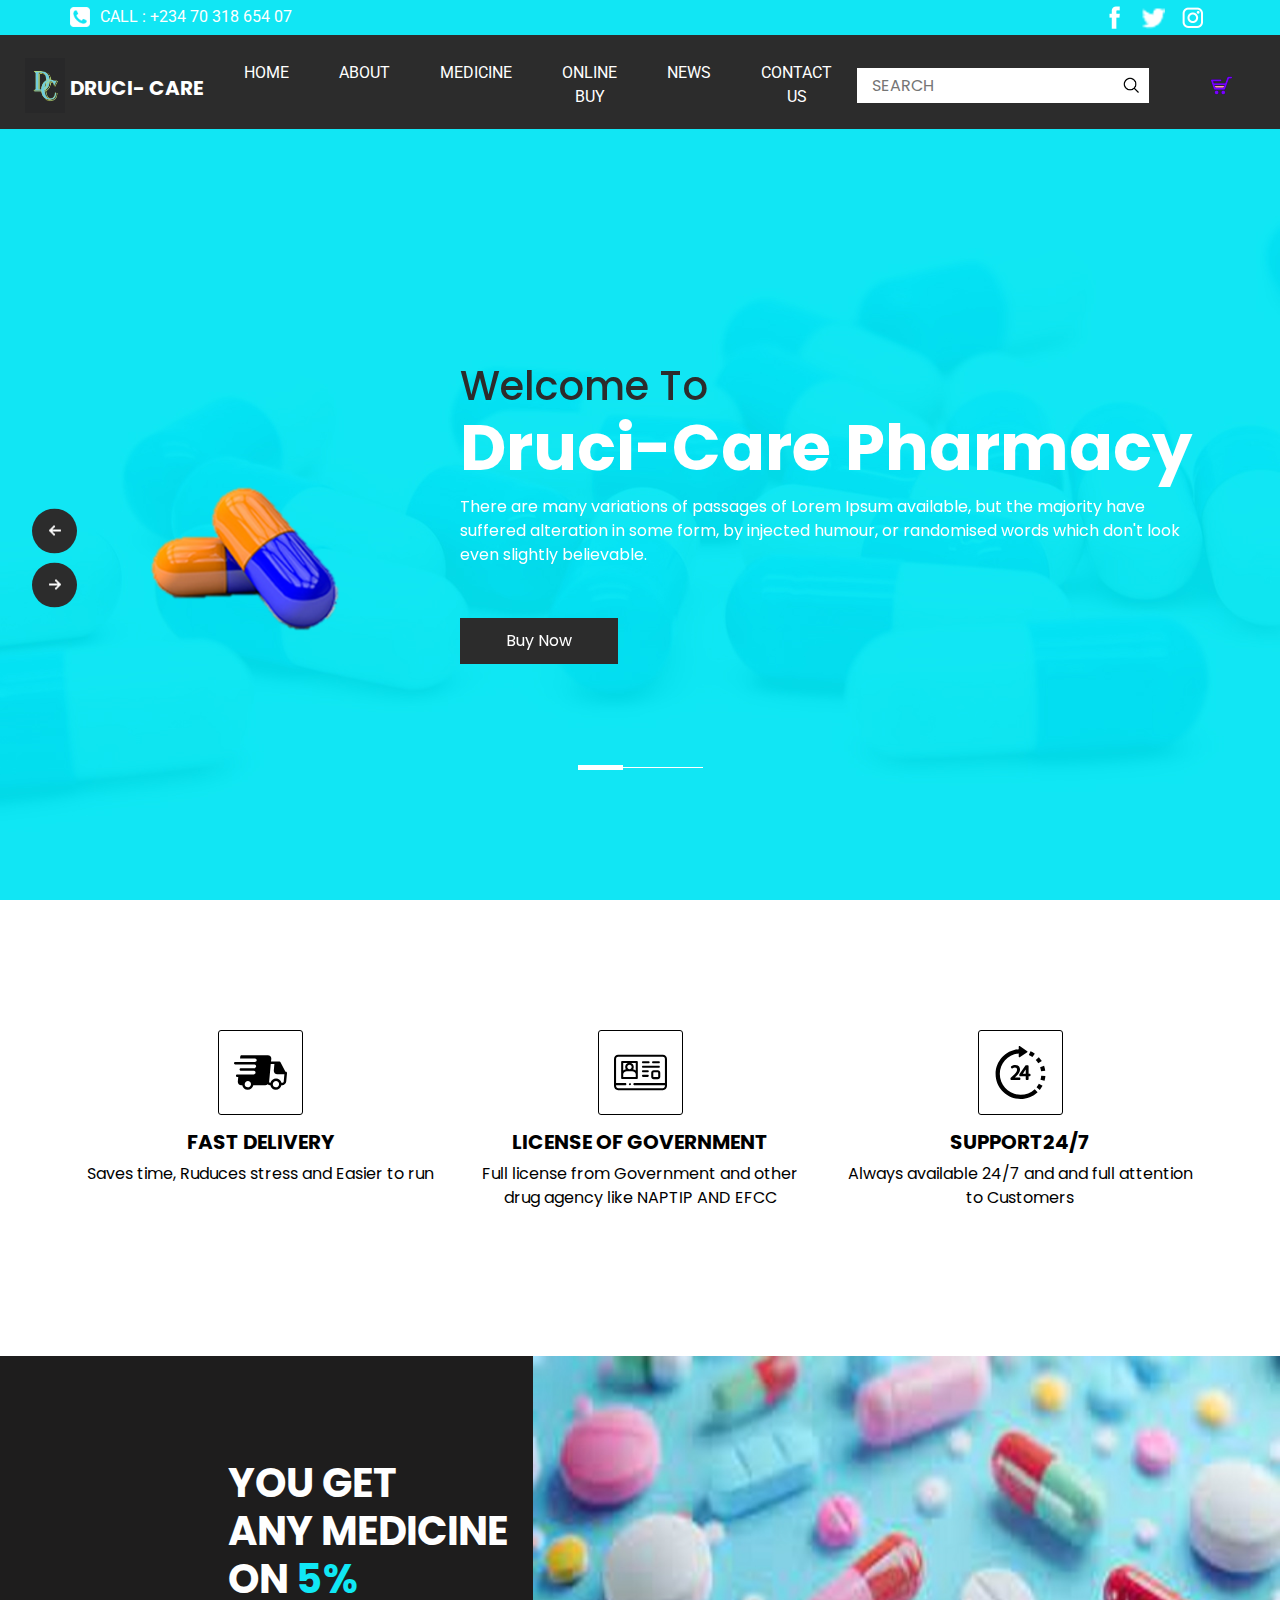
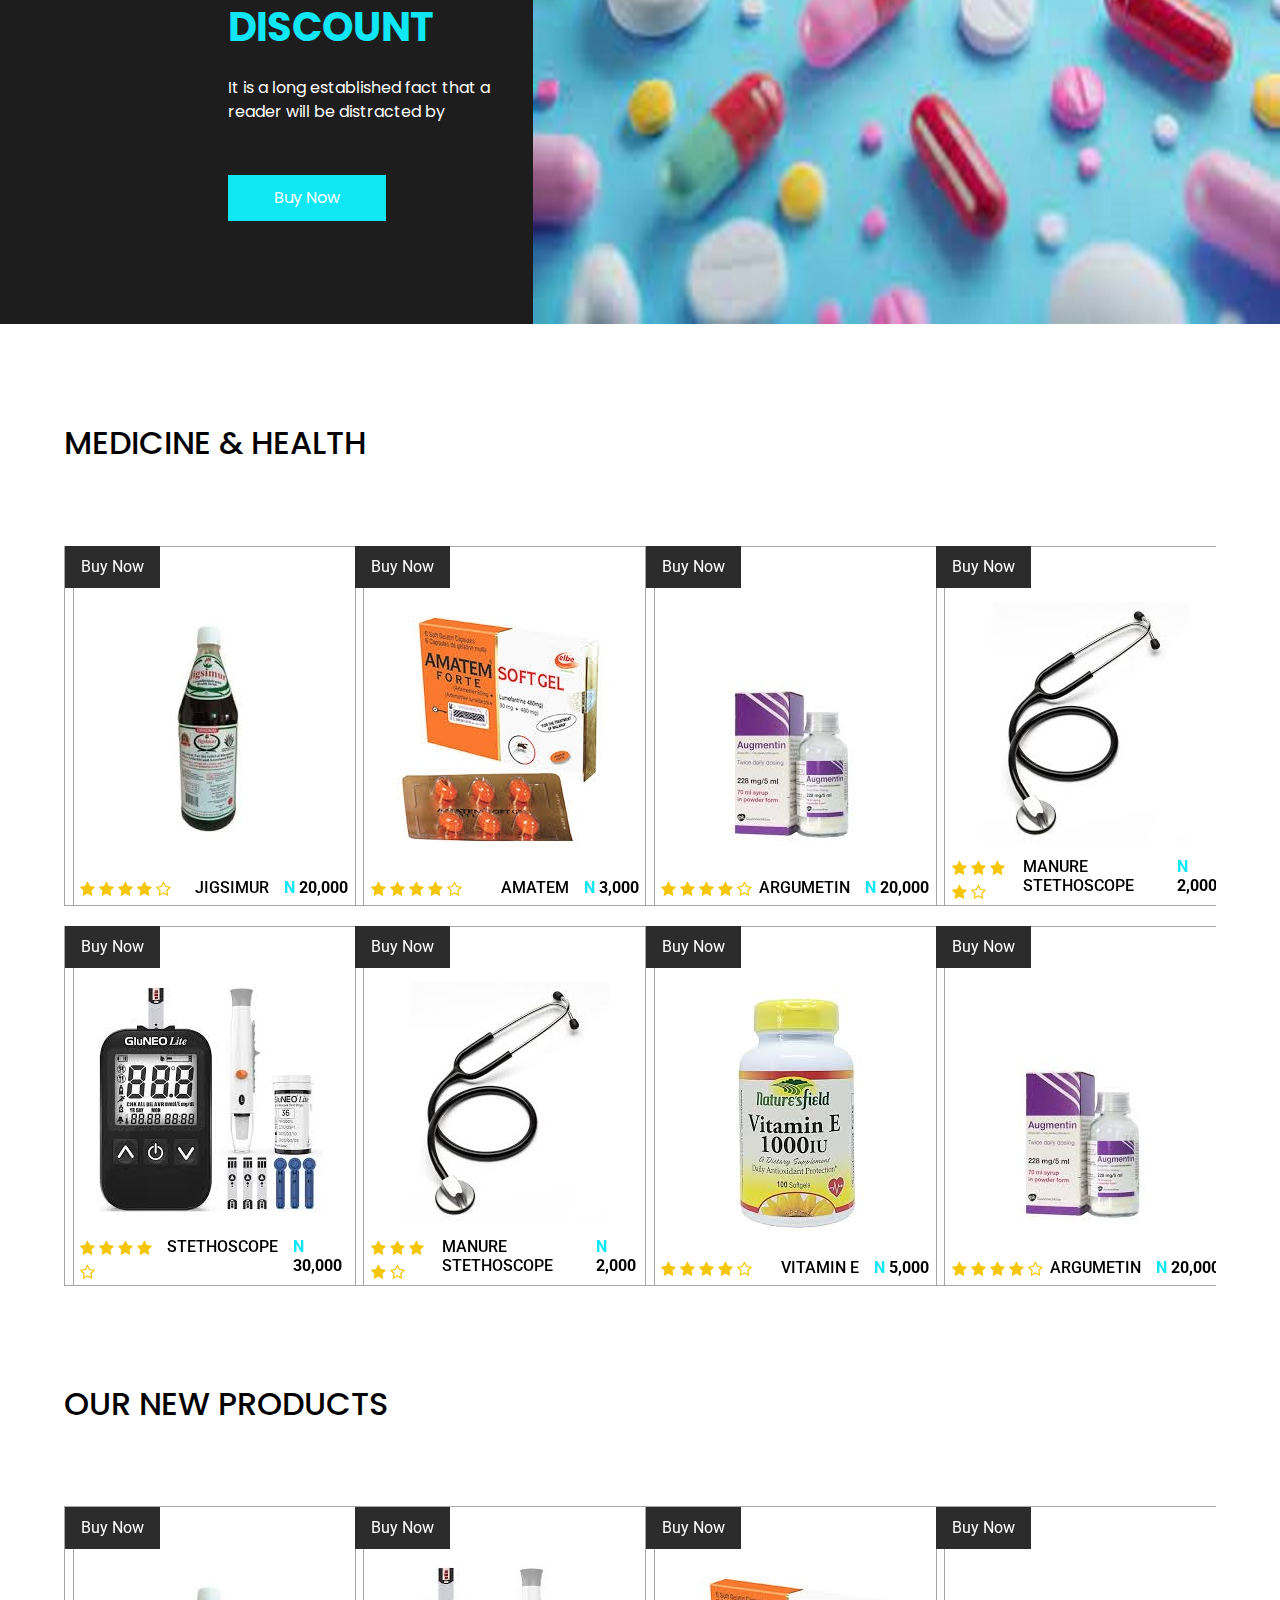
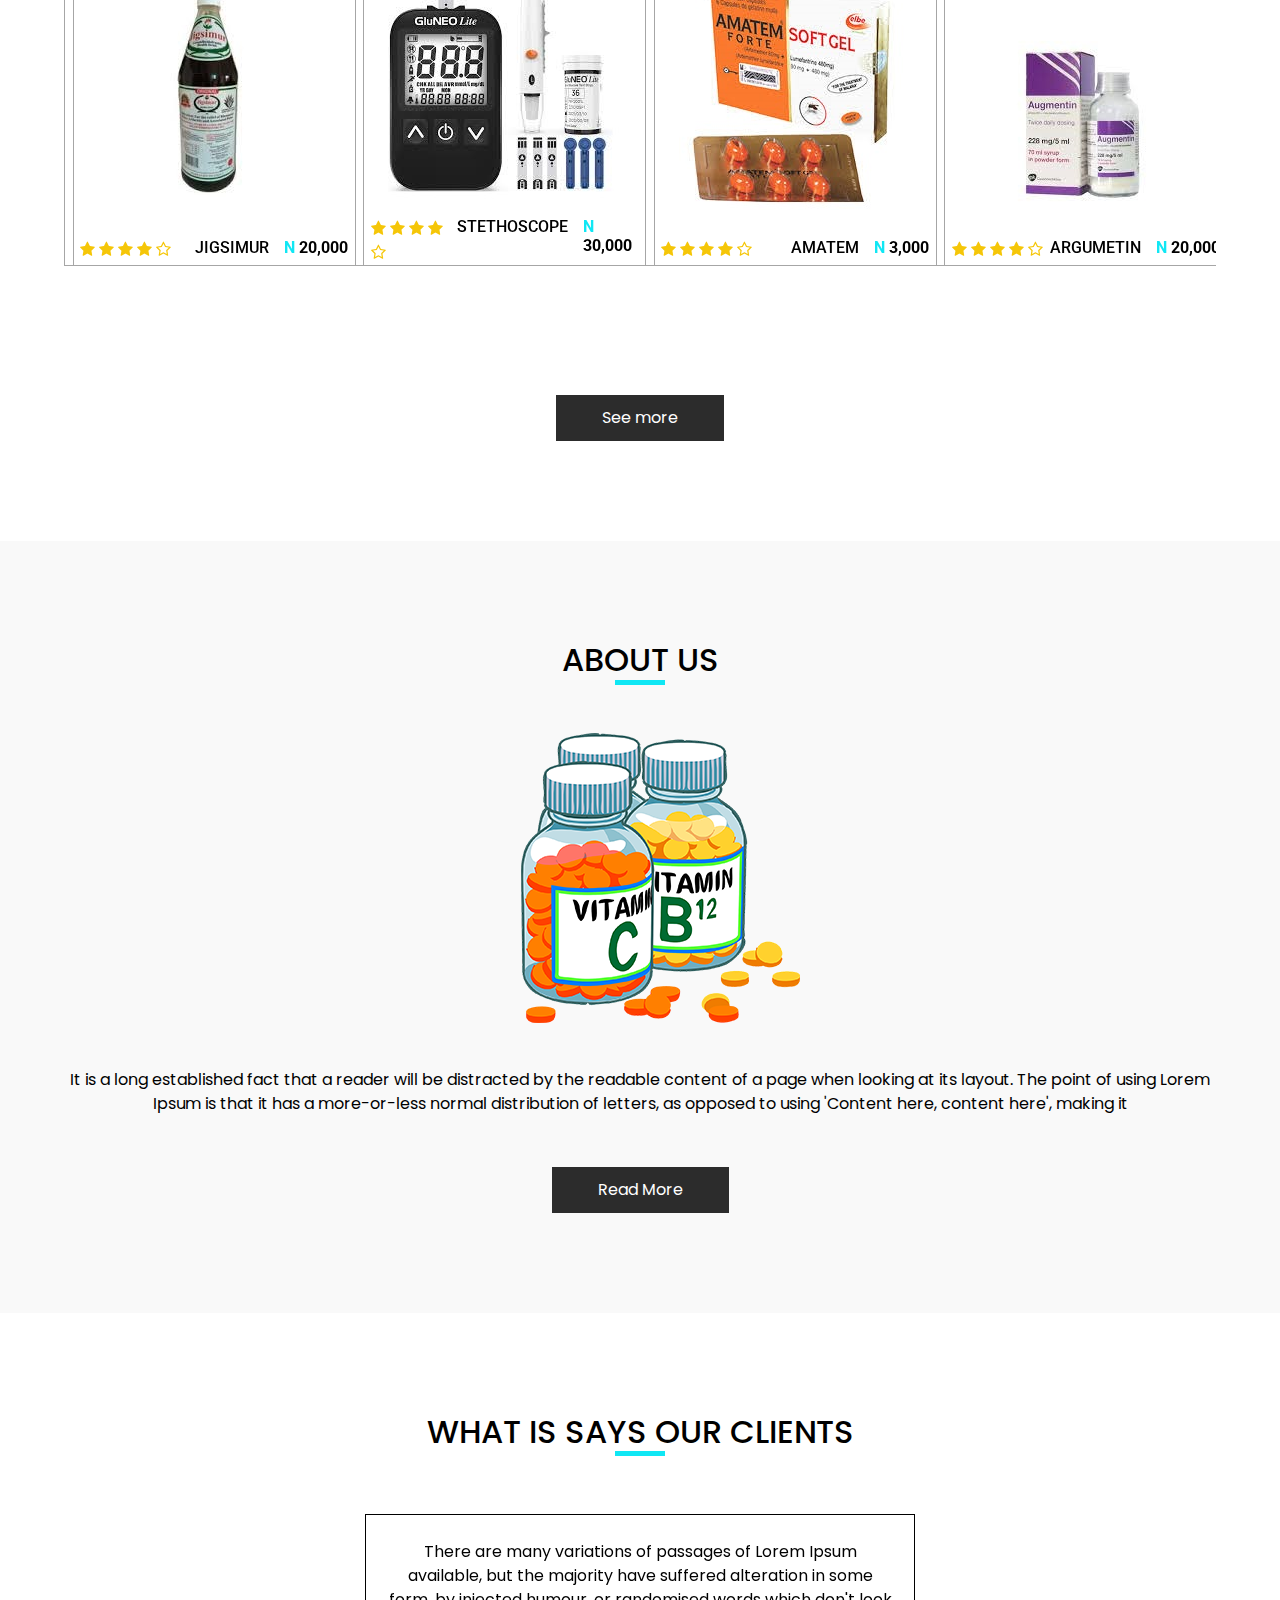
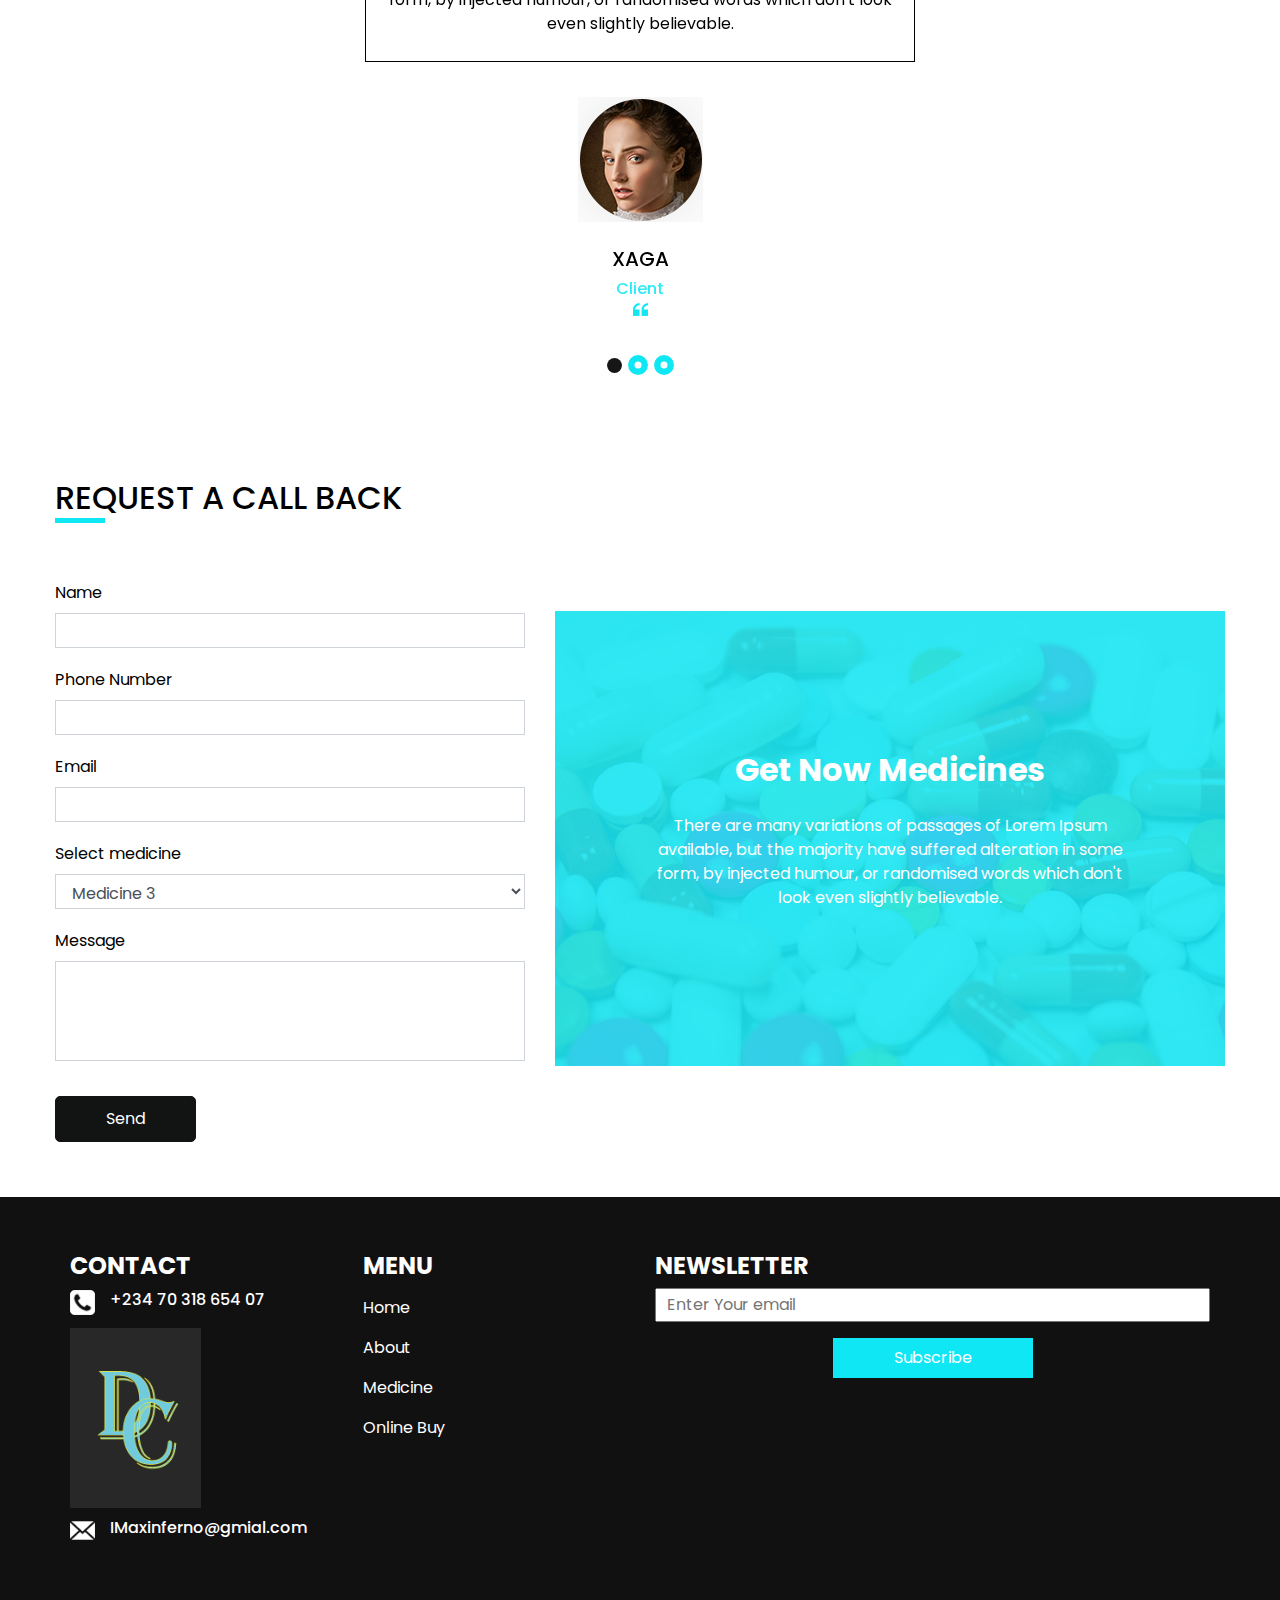
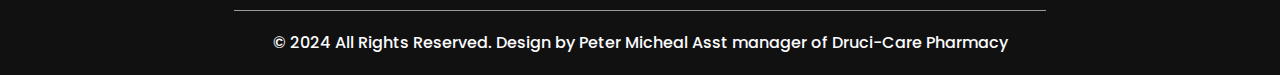
<file: index.html>
<!DOCTYPE html>
<html>

<head>
  <!-- Basic -->
  <meta charset="utf-8" />
  <meta http-equiv="X-UA-Compatible" content="IE=edge" />
  <!-- Mobile Metas -->
  <meta name="viewport" content="width=device-width, initial-scale=1, shrink-to-fit=no" />
  <!-- Site Metas -->
  <meta name="keywords" content="" />
  <meta name="description" content="" />
  <meta name="author" content="" />

  <title>Druci-care</title>

  <!-- slider stylesheet -->
  <link rel="stylesheet" type="text/css"
    href="https://cdnjs.cloudflare.com/ajax/libs/OwlCarousel2/2.1.3/assets/owl.carousel.min.css" />

  <!-- font awesome style -->
  <link rel="stylesheet" href="https://cdnjs.cloudflare.com/ajax/libs/font-awesome/4.7.0/css/font-awesome.min.css">


  <!-- bootstrap core css -->
  <link rel="stylesheet" type="text/css" href="bootstrap.css" />

  <!-- fonts style -->
  <link href="https://fonts.googleapis.com/css?family=Poppins:400,600,700|Roboto:400,700&display=swap" rel="stylesheet">

  <!-- Custom styles for this template -->
  <link href="style.css" rel="stylesheet" />
  <!-- responsive style -->
  <link href="responsive.css" rel="stylesheet" />
</head>

<body>
  <div class="hero_area">
    <!-- header section strats -->
    <header class="header_section">
      <div class="container">
        <div class="top_contact-container">
          <div class="tel_container">
            <a href="">
              <img src="telephone-symbol-button.png" alt=""> Call : +234 70 318 654 07
            </a>
          </div>
          <div class="social-container">
            <a href="">
              <img src="fb.png" alt="" class="s-1">
            </a>
            <a href="">
              <img src="twitter.png" alt="" class="s-2">
            </a>
            <a href="">
              <img src="instagram.png" alt="" class="s-3">
            </a>
          </div>
        </div>
      </div>
      <div class="container-fluid">
        <nav class="navbar navbar-expand-lg custom_nav-container pt-3">
          <a class="navbar-brand" href="index.html">
            <img src="logo.png" alt="">
            <span>
              Druci- <span>Care</span>
            </span>
          </a>
          <button class="navbar-toggler" type="button" data-toggle="collapse" data-target="#navbarSupportedContent"
            aria-controls="navbarSupportedContent" aria-expanded="false" aria-label="Toggle navigation">
            <span class="navbar-toggler-icon"></span>
          </button>

          <div class="collapse navbar-collapse" id="navbarSupportedContent">
            <div class="d-flex  flex-column flex-lg-row align-items-center w-100 justify-content-between">
              <ul class="navbar-nav  ">
                <li class="nav-item active">
                  <a class="nav-link" href="index.html">Home <span class="sr-only">(current)</span></a>
                </li>
                <li class="nav-item">
                  <a class="nav-link" href="about.html"> About </a>
                </li>
                <li class="nav-item">
                  <a class="nav-link" href="medicine.html"> Medicine </a>
                </li>
                <li class="nav-item">
                  <a class="nav-link" href="buy.html"> Online Buy </a>
                </li>
                <li class="nav-item">
                  <a class="nav-link" href="news.html"> News </a>
                </li>
                <li class="nav-item">
                  <a class="nav-link" href="contact.html">Contact us</a>
                </li>
              </ul>
              <form class="form-inline ">
                <input type="search" placeholder="Search">
                <button class="btn  my-2 my-sm-0 nav_search-btn" type="submit"></button>
              </form>
              <div class="add_to_cart_btn-container ml-0 ml-lg-5">

                <a href="buy.html">
                  <img src="cart-svgrepo-com.svg" style="height: 50px; width: 50%;" alt="">
                  <i class="fa fa-cart"></i>
                </a>
              </div>
            </div>
          </div>

        </nav>
      </div>
    </header>
    <!-- end header section -->
    <!-- slider section -->
    <section class=" slider_section position-relative">
      <div id="carouselExampleIndicators" class="carousel slide" data-ride="carousel">
        <ol class="carousel-indicators">
          <li data-target="#carouselExampleIndicators" data-slide-to="0" class="active"></li>
          <li data-target="#carouselExampleIndicators" data-slide-to="1"></li>
          <li data-target="#carouselExampleIndicators" data-slide-to="2"></li>
        </ol>
        <div class="carousel-inner">
          <div class="carousel-item active">
            <div class="container">
              <div class="row">
                <div class="col-md-4">
                  <div class="img-box">
                    <img src="medicine.png" alt="">
                  </div>
                </div>
                <div class="col-md-8">
                  <div class="detail-box">
                    <h1>
                      Welcome To <br>
                      <span>
                        Druci-Care Pharmacy
                      </span>

                    </h1>
                    <p>
                      There are many variations of passages of Lorem Ipsum available, but the majority have suffered
                      alteration in some form, by injected humour, or randomised words which don't look even slightly
                      believable.
                    </p>
                    <div>
                      <a href="buy.html">
                        Buy Now
                      </a>
                    </div>
                  </div>
                </div>
              </div>
            </div>
          </div>
          <div class="carousel-item">
            <div class="container">
              <div class="row">
                <div class="col-md-4">
                  <div class="img-box">
                    <img src="medicine.png" alt="">
                  </div>
                </div>
                <div class="col-md-8">
                  <div class="detail-box">
                    <h1>
                      Customers are always write <br>
                      <span>
                        At Druci-Care
                      </span>

                    </h1>
                    <p>
                      There are many variations of passages of Lorem Ipsum available, but the majority have suffered
                      alteration in some form, by injected humour, or randomised words which don't look even slightly
                      believable.
                    </p>
                    <div>
                      <a href="buy.html">
                        Buy Now
                      </a>
                    </div>
                  </div>
                </div>
              </div>
            </div>
          </div>
          <div class="carousel-item">
            <div class="container">
              <div class="row">
                <div class="col-md-4">
                  <div class="img-box">
                    <img src="medicine.png" alt="">
                  </div>
                </div>
                <div class="col-md-8">
                  <div class="detail-box">
                    <h1>
                      Welcome to <br>
                      <span>
                        Home of Health
                      </span>

                    </h1>
                    <p>
                      There are many variations of passages of Lorem Ipsum available, but the majority have suffered
                      alteration in some form, by injected humour, or randomised words which don't look even slightly
                      believable.
                    </p>
                    <div>
                      <a href="buy.html">
                        Buy Now
                      </a>
                    </div>
                  </div>
                </div>
              </div>
            </div>
          </div>
        </div>

        <a class="carousel-control-prev" href="#carouselExampleIndicators" role="button" data-slide="prev">
          <span class="sr-only">Previous</span>
        </a>
        <a class="carousel-control-next" href="#carouselExampleIndicators" role="button" data-slide="next">
          <span class="sr-only">Next</span>
        </a>
      </div>


    </section>
    <!-- end slider section -->
  </div>

  <section class="feature_section  layout_padding">
    <div class="container">
      <div class="feature_container">
        <div class="box">
          <div class="img-box">
            <svg version="1.1" id="Capa_1" xmlns="http://www.w3.org/2000/svg" xmlns:xlink="http://www.w3.org/1999/xlink"
              x="0px" y="0px" viewBox="0 0 422.518 422.518" style="enable-background:new 0 0 422.518 422.518;"
              xml:space="preserve">
              <path d="M422.512,215.424c0-0.079-0.004-0.158-0.005-0.237c-0.116-5.295-4.368-9.514-9.727-9.514h-2.554l-39.443-76.258
             c-1.664-3.22-4.983-5.225-8.647-5.226l-67.34-0.014l2.569-20.364c0.733-8.138-1.783-15.822-7.086-21.638
             c-5.293-5.804-12.683-9.001-20.81-9.001h-209c-5.255,0-9.719,4.066-10.22,9.308l-2.095,16.778h119.078
             c7.732,0,13.836,6.268,13.634,14c-0.203,7.732-6.635,14-14.367,14H126.78c0.007,0.02,0.014,0.04,0.021,0.059H10.163
             c-5.468,0-10.017,4.432-10.16,9.9c-0.143,5.468,4.173,9.9,9.641,9.9H164.06c7.168,1.104,12.523,7.303,12.326,14.808
             c-0.216,8.242-7.039,14.925-15.267,14.994H54.661c-5.523,0-10.117,4.477-10.262,10c-0.145,5.523,4.215,10,9.738,10h105.204
             c7.273,1.013,12.735,7.262,12.537,14.84c-0.217,8.284-7.109,15-15.393,15H35.792v0.011H25.651c-5.523,0-10.117,4.477-10.262,10
             c-0.145,5.523,4.214,10,9.738,10h8.752l-3.423,35.818c-0.734,8.137,1.782,15.821,7.086,21.637c5.292,5.805,12.683,9.001,20.81,9.001
             h7.55C69.5,333.8,87.3,349.345,109.073,349.345c21.773,0,40.387-15.545,45.06-36.118h94.219c7.618,0,14.83-2.913,20.486-7.682
             c5.172,4.964,12.028,7.682,19.514,7.682h1.55c3.597,20.573,21.397,36.118,43.171,36.118c21.773,0,40.387-15.545,45.06-36.118h6.219
             c16.201,0,30.569-13.171,32.029-29.36l6.094-67.506c0.008-0.091,0.004-0.181,0.01-0.273c0.01-0.139,0.029-0.275,0.033-0.415
             C422.52,215.589,422.512,215.508,422.512,215.424z M109.597,329.345c-13.785,0-24.707-11.214-24.346-24.999
             c0.361-13.786,11.87-25.001,25.655-25.001c13.785,0,24.706,11.215,24.345,25.001C134.89,318.131,123.382,329.345,109.597,329.345z
              M333.597,329.345c-13.785,0-24.706-11.214-24.346-24.999c0.361-13.786,11.87-25.001,25.655-25.001
             c13.785,0,24.707,11.215,24.345,25.001C358.89,318.131,347.382,329.345,333.597,329.345z M396.457,282.588
             c-0.52,5.767-5.823,10.639-11.58,10.639h-6.727c-4.454-19.453-21.744-33.882-42.721-33.882c-20.977,0-39.022,14.429-44.494,33.882
             h-2.059c-2.542,0-4.81-0.953-6.389-2.685c-1.589-1.742-2.337-4.113-2.106-6.676l12.609-139.691l28.959,0.006l-4.59,50.852
             c-0.735,8.137,1.78,15.821,7.083,21.637c5.292,5.806,12.685,9.004,20.813,9.004h56.338L396.457,282.588z" />
              <g>
              </g>
              <g>
              </g>
              <g>
              </g>
              <g>
              </g>
              <g>
              </g>
              <g>
              </g>
              <g>
              </g>
              <g>
              </g>
              <g>
              </g>
              <g>
              </g>
              <g>
              </g>
              <g>
              </g>
              <g>
              </g>
              <g>
              </g>
              <g>
              </g>
            </svg>
          </div>
          <div class="detail-box">
            <h5>
              Fast Delivery
            </h5>
            <p>
              Saves time, Ruduces stress and Easier to run
            </p>
          </div>
        </div>
        <div class="box">
          <div class="img-box">
            <svg id="Capa_1" enable-background="new 0 0 512 512" height="512" viewBox="0 0 512 512" width="512"
              xmlns="http://www.w3.org/2000/svg">
              <path
                d="m471.728 84.718h-431.456c-22.206 0-40.272 18.066-40.272 40.272v243.623 18.395.005c0 22.205 18.064 40.27 40.27 40.27h431.46c22.205 0 40.27-18.065 40.27-40.27v-.005-18.395-243.623c0-22.206-18.066-40.272-40.272-40.272zm-431.456 20h431.455c11.179 0 20.272 9.094 20.272 20.272v233.623h-294.622c-5.522 0-10 4.477-10 10s4.478 10 10 10h294.623v8.395c0 11.178-9.094 20.272-20.272 20.272h-431.456c-11.178 0-20.272-9.094-20.272-20.273v-8.395h89.418c5.522 0 10-4.477 10-10s-4.478-10-10-10h-89.418v-233.622c0-11.178 9.094-20.272 20.272-20.272z" />
              <path
                d="m280.063 167.544h53.989c5.522 0 10-4.477 10-10s-4.478-10-10-10h-53.989c-5.522 0-10 4.477-10 10s4.477 10 10 10z" />
              <path
                d="m377.55 167.544h55.505c5.522 0 10-4.477 10-10s-4.478-10-10-10h-55.505c-5.522 0-10 4.477-10 10s4.477 10 10 10z" />
              <path
                d="m280.063 210.314h152.992c5.522 0 10-4.477 10-10s-4.478-10-10-10h-152.992c-5.522 0-10 4.477-10 10s4.477 10 10 10z" />
              <path
                d="m280.063 254.169h45.989c5.522 0 10-4.477 10-10s-4.478-10-10-10h-45.989c-5.522 0-10 4.477-10 10s4.477 10 10 10z" />
              <path
                d="m422.75 234.169h-38.993c-13.348 0-24.207 10.859-24.207 24.207v37.636c0 13.348 10.859 24.208 24.207 24.208h38.993c13.348 0 24.207-10.859 24.207-24.208v-37.636c0-13.348-10.859-24.207-24.207-24.207zm4.207 61.843c0 2.32-1.888 4.208-4.207 4.208h-38.993c-2.319 0-4.207-1.888-4.207-4.208v-37.636c0-2.32 1.888-4.207 4.207-4.207h38.993c2.319 0 4.207 1.887 4.207 4.207z" />
              <path
                d="m280.063 298.297h45.989c5.522 0 10-4.477 10-10s-4.478-10-10-10h-45.989c-5.522 0-10 4.477-10 10s4.477 10 10 10z" />
              <path
                d="m79.072 319.081h140.993c5.522 0 10-4.477 10-10v-39.955-114.582c0-5.523-4.478-10-10-10h-140.993c-5.522 0-10 4.477-10 10v114.583 39.955c0 5.522 4.478 9.999 10 9.999zm130.993-20h-120.993v-28.724c.03-.113.06-.227.091-.339 4.169-15.41 18.521-26.172 34.902-26.172h51.008c16.38 0 30.732 10.763 34.902 26.169.03.113.061.226.09.339zm-81.794-96.534c0-11.744 9.554-21.298 21.298-21.298s21.298 9.554 21.298 21.298-9.554 21.298-21.298 21.298-21.298-9.554-21.298-21.298zm81.794 33.371c-7.335-5.755-16.118-9.714-25.618-11.298 4.058-6.39 6.42-13.958 6.42-22.073 0-17.041-10.376-31.702-25.14-38.003h44.339v71.374zm-76.653-71.374c-14.765 6.301-25.14 20.963-25.14 38.003 0 8.114 2.362 15.683 6.42 22.073-9.501 1.583-18.285 5.543-25.619 11.298v-71.374z" />
              <path
                d="m159.66 360.3c-7.549-5.03-17.605 2.261-15.18 10.977 1.142 4.104 4.876 7.118 9.141 7.321 4.271.204 8.264-2.408 9.808-6.389 1.66-4.282.096-9.38-3.769-11.909z" />
            </svg>
          </div>
          <div class="detail-box">
            <h5>
              license of government
            </h5>
            <p>
              Full license from Government and other drug agency like NAPTIP AND EFCC
            </p>
          </div>
        </div>
        <div class="box">
          <div class="img-box">
            <svg version="1.1" id="Capa_1" xmlns="http://www.w3.org/2000/svg" xmlns:xlink="http://www.w3.org/1999/xlink"
              x="0px" y="0px" viewBox="0 0 315.377 315.377" style="enable-background:new 0 0 315.377 315.377;"
              xml:space="preserve">
              <g>
                <g>
                  <path
                    d="M107.712,181.769l-7.938,7.705c-1.121,1.089-1.753,2.584-1.753,4.146v3.288c0,3.191,2.588,5.779,5.78,5.779h47.4
                 c3.196,0,5.782-2.588,5.782-5.779v-4.256c0-3.191-2.586-5.78-5.782-5.78h-26.19l0.722-0.664
                 c17.117-16.491,29.232-29.471,29.232-46.372c0-13.513-8.782-27.148-28.409-27.148c-8.568,0-16.959,2.75-23.629,7.74
                 c-2.166,1.625-2.918,4.537-1.803,7.007l1.458,3.224c0.708,1.568,2.074,2.739,3.735,3.195c1.651,0.456,3.433,0.148,4.842-0.836
                 c4.289-2.995,8.704-4.515,13.127-4.515c8.608,0,12.971,4.28,12.971,12.662C137.142,152.524,127.72,162.721,107.712,181.769z" />
                </g>
                <g>
                  <path d="M194.107,114.096c-0.154-0.014-0.31-0.02-0.464-0.02h-1.765c-1.89,0-3.658,0.923-4.738,2.469l-35.4,50.66
                 c-0.678,0.971-1.041,2.127-1.041,3.311v4.061c0,3.192,2.586,5.78,5.778,5.78h32.322v16.551c0,3.191,2.586,5.779,5.778,5.779h5.519
                 c3.19,0,5.781-2.588,5.781-5.779v-16.551h5.698c3.192,0,5.781-2.588,5.781-5.78v-3.753c0-3.19-2.589-5.779-5.781-5.779h-5.698
                 v-45.189c0-3.19-2.591-5.779-5.781-5.779h-5.519C194.419,114.077,194.261,114.083,194.107,114.096z M188.799,165.045h-17.453
                 c4.434-6.438,12.015-17.487,17.453-25.653V165.045z" />
                </g>
                <g>
                  <path
                    d="M157.906,290.377c-68.023,0-123.365-55.342-123.365-123.365c0-64.412,49.625-117.443,112.647-122.895v19.665
                 c0,1.397,0.771,2.681,2.003,3.337c0.558,0.298,1.169,0.444,1.778,0.444c0.737,0,1.474-0.216,2.108-0.643l44.652-30
                 c1.046-0.702,1.673-1.879,1.673-3.139c0-1.259-0.627-2.437-1.673-3.139l-44.652-30c-1.159-0.779-2.654-0.857-3.887-0.198
                 c-1.232,0.657-2.003,1.941-2.003,3.337v15.254C70.364,24.547,9.54,88.806,9.54,167.011c0,81.809,66.558,148.365,148.365,148.365
                 c37.876,0,73.934-14.271,101.532-40.183l-17.111-18.226C219.38,278.512,189.4,290.377,157.906,290.377z" />
                </g>
                <g>
                  <path d="M284.552,89.689c-5.111-8.359-11.088-16.252-17.759-23.456l-18.344,16.985c5.552,5.995,10.522,12.562,14.776,19.515
                 L284.552,89.689z" />
                </g>
                <g>
                  <path d="M280.146,150.258l24.773-3.363c-1.322-9.74-3.625-19.373-6.846-28.632l-23.612,8.211
                 C277.135,134.163,279.047,142.165,280.146,150.258z" />
                </g>
                <g>
                  <path d="M242.999,45.459c-8.045-5.643-16.678-10.496-25.66-14.427l-10.022,22.903c7.464,3.267,14.64,7.301,21.327,11.991
                 L242.999,45.459z" />
                </g>
                <g>
                  <path d="M253.208,245.353l19.303,15.887c6.244-7.587,11.75-15.817,16.363-24.462l-22.055-11.771
                 C262.983,232.195,258.404,239.041,253.208,245.353z" />
                </g>
                <g>
                  <path d="M280.908,176.552c-0.622,8.157-2.061,16.264-4.273,24.093l24.057,6.802c2.666-9.426,4.396-19.18,5.146-28.99
                 L280.908,176.552z" />
                </g>
              </g>
              <g>
              </g>
              <g>
              </g>
              <g>
              </g>
              <g>
              </g>
              <g>
              </g>
              <g>
              </g>
              <g>
              </g>
              <g>
              </g>
              <g>
              </g>
              <g>
              </g>
              <g>
              </g>
              <g>
              </g>
              <g>
              </g>
              <g>
              </g>
              <g>
              </g>
            </svg>

          </div>
          <div class="detail-box">
            <h5>
              support24/7
            </h5>
            <p>
              Always available 24/7 and and full attention to Customers
            </p>
          </div>
        </div>
      </div>
    </div>
  </section>

  <!-- end feature section -->

  <!-- discount section -->

  <section class="discount_section">
    <div class="container-fluid">
      <div class="row">
        <div class="col-lg-3 col-md-5 offset-md-2">
          <div class="detail-box">
            <h2>
              You get <br>
              any medicine <br>
              on
              <span>
                5% discount
              </span>

            </h2>
            <p>
              It is a long established fact that a reader will be distracted by
            </p>
            <div>
              <a href="buy.html">
                Buy Now
              </a>
            </div>
          </div>
        </div>
        <div class="col-lg-7 col-md-5">
          <div class="img-box">
            <img src="medicines.jpg" alt="">
          </div>
        </div>
      </div>
    </div>
  </section>


  <!-- end discount section -->

  <!-- health section -->

  <section class="health_section layout_padding">
    <div class="health_carousel-container">
      <h2 class="text-uppercase">
        Medicine & Health

      </h2>
      <div class="carousel-wrap layout_padding2">
        <div class="owl-carousel">
          <div class="item">
            <div class="box">
              <div class="btn_container">
                <a href="">
                  Buy Now
                </a>
              </div>
              <div class="img-box">
                <img src="p-1.jpg" alt="">
              </div>
              <div class="detail-box">
                <div class="star_container">
                  <i class="fa fa-star" aria-hidden="true"></i>
                  <i class="fa fa-star" aria-hidden="true"></i>
                  <i class="fa fa-star" aria-hidden="true"></i>
                  <i class="fa fa-star" aria-hidden="true"></i>
                  <i class="fa fa-star-o" aria-hidden="true"></i>

                </div>
                <div class="text">
                  <h6>
                    Jigsimur
                  </h6>
                  <h6 class="price">
                    <span>
                      N
                    </span>
                    20,000
                  </h6>
                </div>
              </div>
            </div>
            <div class="box">
              <div class="btn_container">
                <a href="">
                  Buy Now
                </a>
              </div>
              <div class="img-box">
                <img src="p-2.jpg" alt="">
              </div>
              <div class="detail-box">
                <div class="star_container">
                  <i class="fa fa-star" aria-hidden="true"></i>
                  <i class="fa fa-star" aria-hidden="true"></i>
                  <i class="fa fa-star" aria-hidden="true"></i>
                  <i class="fa fa-star" aria-hidden="true"></i>
                  <i class="fa fa-star-o" aria-hidden="true"></i>

                </div>
                <div class="text">
                  <h6>
                    stethoscope
                  </h6>
                  <h6 class="price">
                    <span>
                      N
                    </span>
                    30,000
                  </h6>
                </div>
              </div>
            </div>
          </div>
          <div class="item">
            <div class="box">
              <div class="btn_container">
                <a href="buy.html">
                  Buy Now
                </a>
              </div>
              <div class="img-box">
                <img src="p-3.jpg" alt="">
              </div>
              <div class="detail-box">
                <div class="star_container">
                  <i class="fa fa-star" aria-hidden="true"></i>
                  <i class="fa fa-star" aria-hidden="true"></i>
                  <i class="fa fa-star" aria-hidden="true"></i>
                  <i class="fa fa-star" aria-hidden="true"></i>
                  <i class="fa fa-star-o" aria-hidden="true"></i>

                </div>
                <div class="text">
                  <h6>
                    Amatem
                  </h6>
                  <h6 class="price">
                    <span>
                      N
                    </span>
                    3,000
                  </h6>
                </div>
              </div>
            </div>
            <div class="box">
              <div class="btn_container">
                <a href="buy.html">
                  Buy Now
                </a>
              </div>
              <div class="img-box">
                <img src="p-4.jpg" alt="">
              </div>
              <div class="detail-box">
                <div class="star_container">
                  <i class="fa fa-star" aria-hidden="true"></i>
                  <i class="fa fa-star" aria-hidden="true"></i>
                  <i class="fa fa-star" aria-hidden="true"></i>
                  <i class="fa fa-star" aria-hidden="true"></i>
                  <i class="fa fa-star-o" aria-hidden="true"></i>

                </div>
                <div class="text">
                  <h6>
                    Manure stethoscope
                  </h6>
                  <h6 class="price">
                    <span>
                      N
                    </span>
                    2,000
                  </h6>
                </div>
              </div>
            </div>
          </div>
          <div class="item">
            <div class="box">
              <div class="btn_container">
                <a href="buy.html">
                  Buy Now
                </a>
              </div>
              <div class="img-box">
                <img src="p-5.jpg" alt="">
              </div>
              <div class="detail-box">
                <div class="star_container">
                  <i class="fa fa-star" aria-hidden="true"></i>
                  <i class="fa fa-star" aria-hidden="true"></i>
                  <i class="fa fa-star" aria-hidden="true"></i>
                  <i class="fa fa-star" aria-hidden="true"></i>
                  <i class="fa fa-star-o" aria-hidden="true"></i>

                </div>
                <div class="text">
                  <h6>
                    Argumetin
                  </h6>
                  <h6 class="price">
                    <span>
                      N
                    </span>
                    20,000
                  </h6>
                </div>
              </div>
            </div>
            <div class="box">
              <div class="btn_container">
                <a href="buy.html">
                  Buy Now
                </a>
              </div>
              <div class="img-box">
                <img src="p-6.jpg" alt="">
              </div>
              <div class="detail-box">
                <div class="star_container">
                  <i class="fa fa-star" aria-hidden="true"></i>
                  <i class="fa fa-star" aria-hidden="true"></i>
                  <i class="fa fa-star" aria-hidden="true"></i>
                  <i class="fa fa-star" aria-hidden="true"></i>
                  <i class="fa fa-star-o" aria-hidden="true"></i>

                </div>
                <div class="text">
                  <h6>
                    Vitamin E
                  </h6>
                  <h6 class="price">
                    <span>
                      N
                    </span>
                    5,000
                  </h6>
                </div>
              </div>
            </div>
          </div>
          <div class="item">
            <div class="box">
              <div class="btn_container">
                <a href="buy.html">
                  Buy Now
                </a>
              </div>
              <div class="img-box">
                <img src="p-4.jpg" alt="">
              </div>
              <div class="detail-box">
                <div class="star_container">
                  <i class="fa fa-star" aria-hidden="true"></i>
                  <i class="fa fa-star" aria-hidden="true"></i>
                  <i class="fa fa-star" aria-hidden="true"></i>
                  <i class="fa fa-star" aria-hidden="true"></i>
                  <i class="fa fa-star-o" aria-hidden="true"></i>

                </div>
                <div class="text">
                  <h6>
                    Manure stethoscope
                  </h6>
                  <h6 class="price">
                    <span>
                      N
                    </span>
                    2,000
                  </h6>
                </div>
              </div>
            </div>
            <div class="box">
              <div class="btn_container">
                <a href="buy.html">
                  Buy Now
                </a>
              </div>
              <div class="img-box">
                <img src="p-5.jpg" alt="">
              </div>
              <div class="detail-box">
                <div class="star_container">
                  <i class="fa fa-star" aria-hidden="true"></i>
                  <i class="fa fa-star" aria-hidden="true"></i>
                  <i class="fa fa-star" aria-hidden="true"></i>
                  <i class="fa fa-star" aria-hidden="true"></i>
                  <i class="fa fa-star-o" aria-hidden="true"></i>

                </div>
                <div class="text">
                  <h6>
                    Argumetin
                  </h6>
                  <h6 class="price">
                    <span>
                      N
                    </span>
                    20,000
                  </h6>
                </div>
              </div>
            </div>
          </div>
        </div>
      </div>
    </div>
    <div class="health_carousel-container">
      <h2 class="text-uppercase">
        OUR NEW PRODUCTS


      </h2>
      <div class="carousel-wrap layout_padding2">
        <div class="owl-carousel owl-2">
          <div class="item">
            <div class="box">
              <div class="btn_container">
                <a href="">
                  Buy Now
                </a>
              </div>
              <div class="img-box">
                <img src="p-1.jpg" alt="">
              </div>
              <div class="detail-box">
                <div class="star_container">
                  <i class="fa fa-star" aria-hidden="true"></i>
                  <i class="fa fa-star" aria-hidden="true"></i>
                  <i class="fa fa-star" aria-hidden="true"></i>
                  <i class="fa fa-star" aria-hidden="true"></i>
                  <i class="fa fa-star-o" aria-hidden="true"></i>

                </div>
                <div class="text">
                  <h6>
                    Jigsimur
                  </h6>
                  <h6 class="price">
                    <span>
                      N
                    </span>
                    20,000
                  </h6>
                </div>
              </div>
            </div>
          </div>
          <div class="item">
            <div class="box">
              <div class="btn_container">
                <a href="">
                  Buy Now
                </a>
              </div>
              <div class="img-box">
                <img src="p-2.jpg" alt="">
              </div>
              <div class="detail-box">
                <div class="star_container">
                  <i class="fa fa-star" aria-hidden="true"></i>
                  <i class="fa fa-star" aria-hidden="true"></i>
                  <i class="fa fa-star" aria-hidden="true"></i>
                  <i class="fa fa-star" aria-hidden="true"></i>
                  <i class="fa fa-star-o" aria-hidden="true"></i>

                </div>
                <div class="text">
                  <h6>
                    stethoscope
                  </h6>
                  <h6 class="price">
                    <span>
                      N
                    </span>
                    30,000
                  </h6>
                </div>
              </div>
            </div>
          </div>
          <div class="item">
            <div class="box">
              <div class="btn_container">
                <a href="">
                  Buy Now
                </a>
              </div>
              <div class="img-box">
                <img src="p-3.jpg" alt="">
              </div>
              <div class="detail-box">
                <div class="star_container">
                  <i class="fa fa-star" aria-hidden="true"></i>
                  <i class="fa fa-star" aria-hidden="true"></i>
                  <i class="fa fa-star" aria-hidden="true"></i>
                  <i class="fa fa-star" aria-hidden="true"></i>
                  <i class="fa fa-star-o" aria-hidden="true"></i>

                </div>
                <div class="text">
                  <h6>
                    Amatem
                  </h6>
                  <h6 class="price">
                    <span>
                      N
                    </span>
                    3,000
                  </h6>
                </div>
              </div>
            </div>
          </div>
          <div class="item">
            <div class="box">
              <div class="btn_container">
                <a href="">
                  Buy Now
                </a>
              </div>
              <div class="img-box">
                <img src="p-5.jpg" alt="">
              </div>
              <div class="detail-box">
                <div class="star_container">
                  <i class="fa fa-star" aria-hidden="true"></i>
                  <i class="fa fa-star" aria-hidden="true"></i>
                  <i class="fa fa-star" aria-hidden="true"></i>
                  <i class="fa fa-star" aria-hidden="true"></i>
                  <i class="fa fa-star-o" aria-hidden="true"></i>

                </div>
                <div class="text">
                  <h6>
                    Argumetin
                  </h6>
                  <h6 class="price">
                    <span>
                      N
                    </span>
                    20,000
                  </h6>
                </div>
              </div>
            </div>
          </div>
        </div>
      </div>
    </div>
    <div class="d-flex justify-content-center">
      <a href="">
        See more
      </a>
    </div>
  </section>

  <!-- end health section -->

  <!-- about section -->
  <section class="about_section layout_padding">
    <div class="container">
      <div class="custom_heading-container ">
        <h2>
          About Us
        </h2>
      </div>

      <div class="img-box">
        <img src="about-medicine.png" alt="">
      </div>
      <div class="detail-box">
        <p>
          It is a long established fact that a reader will be distracted by the readable content of a page when looking
          at its layout. The point of using Lorem Ipsum is that it has a more-or-less normal distribution of letters, as
          opposed to using 'Content here, content here', making it
        </p>
        <div class="d-flex justify-content-center">
          <a href="about.html">
            Read More
          </a>
        </div>
      </div>
    </div>
  </section>

  <!-- end about section -->

  <!-- client section -->
  <section class="client_section layout_padding">
    <div class="container">
      <div class="custom_heading-container ">
        <h2>
          What is says our clients
        </h2>
      </div>
      <div id="carouselExample2Indicators" class="carousel slide" data-ride="carousel">
        <ol class="carousel-indicators">
          <li data-target="#carouselExample2Indicators" data-slide-to="0" class="active"></li>
          <li data-target="#carouselExample2Indicators" data-slide-to="1"></li>
          <li data-target="#carouselExample2Indicators" data-slide-to="2"></li>
        </ol>
        <div class="carousel-inner">
          <div class="carousel-item active">
            <div class="client_container layout_padding2">
              <div class="client_detail">
                <p>
                  There are many variations of passages of Lorem Ipsum available, but the majority have suffered
                  alteration in
                  some form, by injected humour, or randomised words which don't look even slightly believable.
                </p>
              </div>
              <div class="client_box ">
                <div class="img-box">
                  <img src="client.png " alt="">
                </div>
                <div class="name">
                  <h5>
                    Xaga
                  </h5>
                  <h6>
                    <span>
                      Client
                    </span>
                    <img src="quote.png" alt="">
                  </h6>
                </div>
              </div>
            </div>
          </div>
          <div class="carousel-item">
            <div class="client_container layout_padding2">
              <div class="client_detail">
                <p>
                  There are many variations of passages of Lorem Ipsum available, but the majority have suffered
                  alteration in
                  some form, by injected humour, or randomised words which don't look even slightly believable.
                </p>
              </div>
              <div class="client_box ">
                <div class="img-box">
                  <img src="client.png " alt="">
                </div>
                <div class="name">
                  <h5>
                    Brome
                  </h5>
                  <h6>
                    <span>
                      Client
                    </span>
                    <img src="quote.png" alt="">
                  </h6>
                </div>
              </div>
            </div>
          </div>
          <div class="carousel-item">
            <div class="client_container layout_padding2">
              <div class="client_detail">
                <p>
                  There are many variations of passages of Lorem Ipsum available, but the majority have suffered
                  alteration in
                  some form, by injected humour, or randomised words which don't look even slightly believable.
                </p>
              </div>
              <div class="client_box ">
                <div class="img-box">
                  <img src="client.png " alt="">
                </div>
                <div class="name">
                  <h5>
                    Virus
                  </h5>
                  <h6>
                    <span>
                      Client
                    </span>
                    <img src="quote.png" alt="">
                  </h6>
                </div>
              </div>
            </div>
          </div>
        </div>
      </div>


    </div>
  </section>
  <!-- end client section -->

  <!-- contact section -->
  <section class="contact_section">
    <div class="container">
      <div class="row">
        <div class="custom_heading-container ">
          <h2>
            Request A call back
          </h2>
        </div>
      </div>
    </div>
    <div class="container layout_padding2">
      <div class="row">
        <div class="col-md-5">
          <div class="form_contaier">
            <form>
              <div class="form-group">
                <label for="exampleInputName1">Name</label>
                <input type="text" class="form-control" id="exampleInputName1">
              </div>
              <div class="form-group">
                <label for="exampleInputNumber1">Phone Number</label>
                <input type="text" class="form-control" id="exampleInputNumber1">
              </div>

              <div class="form-group">
                <label for="exampleInputEmail1">Email </label>
                <input type="email" class="form-control" id="exampleInputEmail1">
              </div>
              <div class="form-group ">
                <label for="inputState">Select medicine</label>
                <select id="inputState" class="form-control">
                  <option selected>Medicine 1</option>
                  <option selected>Medicine 2</option>
                  <option selected>Medicine 3</option>
                </select>
              </div>
              <div class="form-group">
                <label for="exampleInputMessage">Message</label>
                <input type="text" class="form-control" id="exampleInputMessage">
              </div>
              <button type="submit" class="">Send</button>
            </form>
          </div>
        </div>
        <div class="col-md-7">
          <div class="detail-box">
            <h3>
              Get Now Medicines
            </h3>
            <p>
              There are many variations of passages of Lorem Ipsum available, but the majority have suffered alteration
              in some form, by injected humour, or randomised words which don't look even slightly believable.
            </p>
          </div>
        </div>
      </div>
    </div>
  </section>

  <!-- end contact section -->

  <!-- info section -->
  <section class="info_section layout_padding2">
    <div class="container">
      <div class="row">
        <div class="col-md-3">
          <div class="info_contact">
            <h4>
              Contact
            </h4>
            <div class="box">
              <div class="img-box">
                <img src="telephone-symbol-button.png" alt="">
              </div>
              <div class="detail-box">
                <h6>
                  +234 70 318 654 07
                </h6>
              </div>
            </div>
            <img src="logo.png" style="height: 50%; width: 50%;" alt="">
            <div class="box">
              <div class="img-box">
                <img src="email.png" alt="">
              </div>
              <div class="detail-box">
                <h6>
                  IMaxinferno@gmial.com
                </h6>
              </div>
            </div>
          </div>
        </div>
        <div class="col-md-3">
          <div class="info_menu">
            <h4>
              Menu
            </h4>
            <ul class="navbar-nav  ">
              <li class="nav-item active">
                <a class="nav-link" href="index.html">Home <span class="sr-only">(current)</span></a>
              </li>
              <li class="nav-item">
                <a class="nav-link" href="about.html"> About </a>
              </li>
              <li class="nav-item">
                <a class="nav-link" href="medicine.html"> Medicine </a>
              </li>
              <li class="nav-item">
                <a class="nav-link" href="buy.html"> Online Buy </a>
              </li>
            </ul>
          </div>
        </div>
        <div class="col-md-6">
          <div class="info_news">
            <h4>
              newsletter
            </h4>
            <form action="">
              <input type="text" placeholder="Enter Your email">
              <div class="d-flex justify-content-center justify-content-end mt-3">
                <button>
                  Subscribe
                </button>
              </div>
            </form>
          </div>
        </div>
      </div>
    </div>
  </section>


  <!-- end info section -->

  <!-- footer section -->
  <section class="container-fluid footer_section">
    <p>
      &copy; 2024 All Rights Reserved. Design by Peter Micheal
      <a href="https://html.design/">Asst manager of Druci-Care Pharmacy</a>
    </p>
  </section>
  <!-- footer section -->

  <script type="text/javascript" src="jquery-3.4.1.min.js"></script>
  <script type="text/javascript" src="bootstrap.js"></script>
  <script type="text/javascript" src="https://cdnjs.cloudflare.com/ajax/libs/OwlCarousel2/2.2.1/owl.carousel.min.js">
  </script>
  <script type="text/javascript">
    $(".owl-carousel").owlCarousel({
      loop: true,
      margin: 10,
      nav: true,
      navText: [],
      autoplay: true,
      responsive: {
        0: {
          items: 1
        },
        600: {
          items: 2
        },
        1000: {
          items: 4
        }
      }
    });
  </script>
  <script type="text/javascript">
    $(".owl-2").owlCarousel({
      loop: true,
      margin: 10,
      nav: true,
      navText: [],
      autoplay: true,

      responsive: {
        0: {
          items: 1
        },
        600: {
          items: 2
        },
        1000: {
          items: 4
        }
      }
    });
  </script>
</body>

</html>
</file>
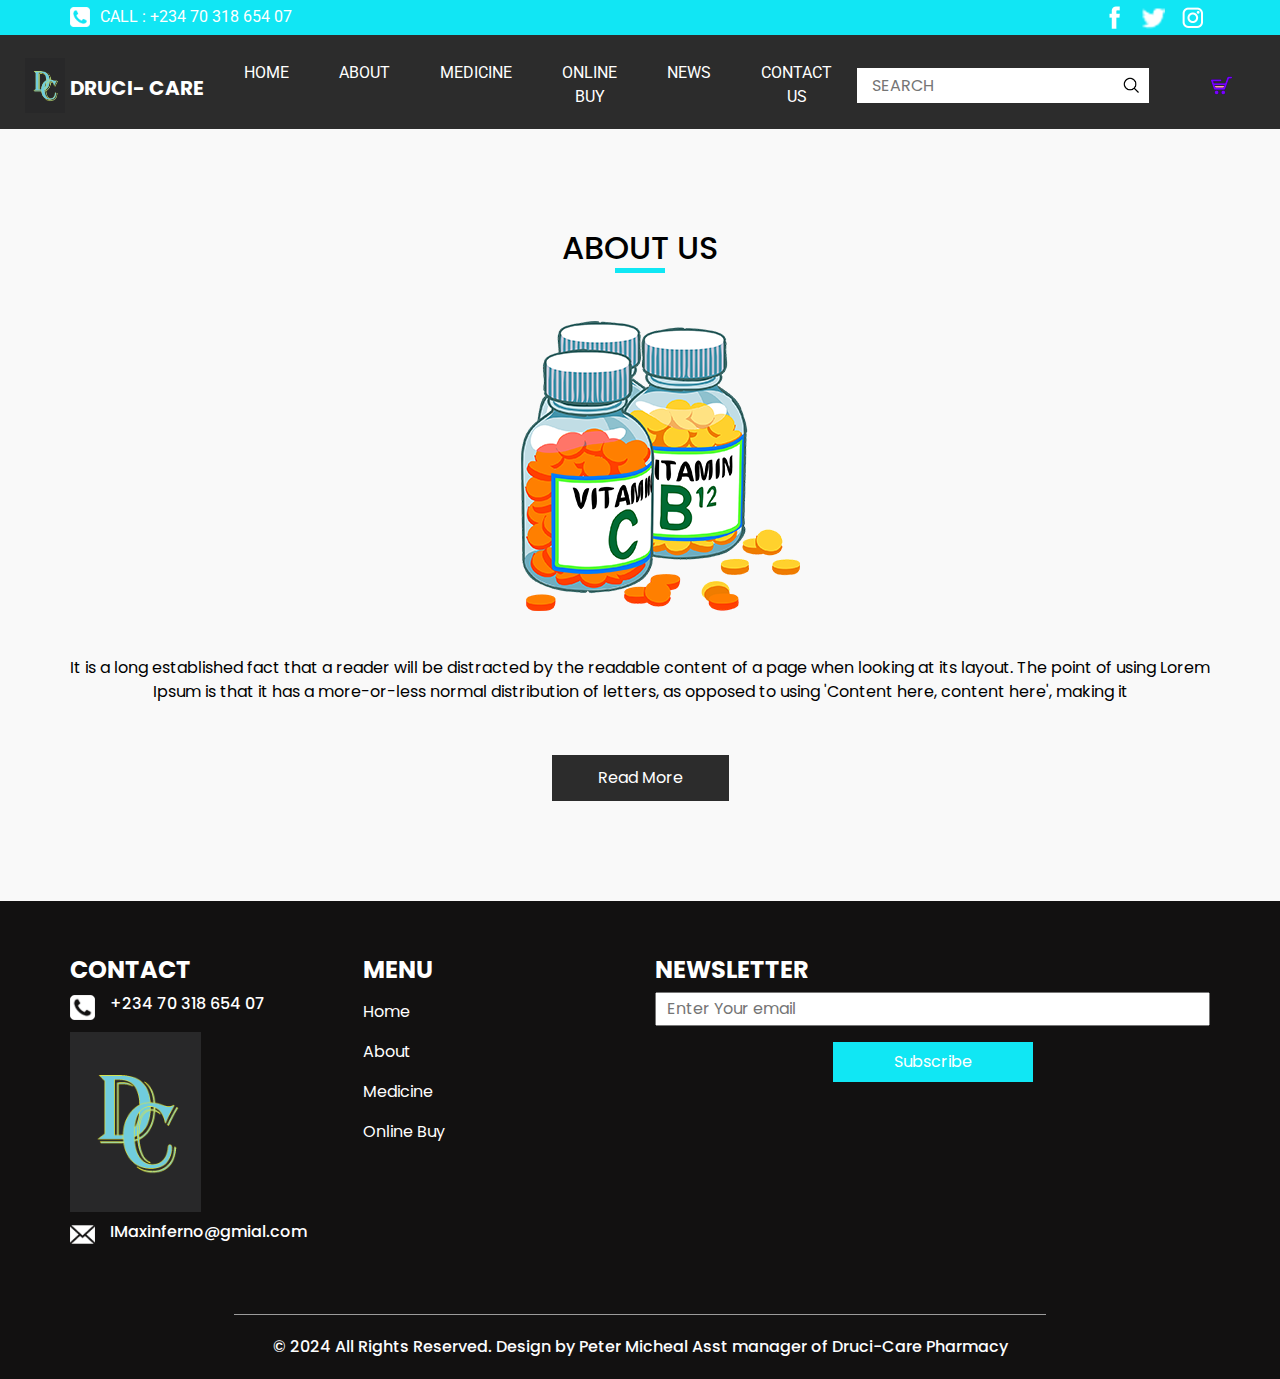
<file: about.html>
<!DOCTYPE html>
<html>

<head>
  <!-- Basic -->
  <meta charset="utf-8" />
  <meta http-equiv="X-UA-Compatible" content="IE=edge" />
  <!-- Mobile Metas -->
  <meta name="viewport" content="width=device-width, initial-scale=1, shrink-to-fit=no" />
  <!-- Site Metas -->
  <meta name="keywords" content="" />
  <meta name="description" content="" />
  <meta name="author" content="" />

  <title>Druci-care</title>

  <!-- slider stylesheet -->
  <link rel="stylesheet" type="text/css"
    href="https://cdnjs.cloudflare.com/ajax/libs/OwlCarousel2/2.1.3/assets/owl.carousel.min.css" />

  <!-- font awesome style -->
  <link rel="stylesheet" href="https://cdnjs.cloudflare.com/ajax/libs/font-awesome/4.7.0/css/font-awesome.min.css">


  <!-- bootstrap core css -->
  <link rel="stylesheet" type="text/css" href="bootstrap.css" />

  <!-- fonts style -->
  <link href="https://fonts.googleapis.com/css?family=Poppins:400,600,700|Roboto:400,700&display=swap" rel="stylesheet">

  <!-- Custom styles for this template -->
  <link href="style.css" rel="stylesheet" />
  <!-- responsive style -->
  <link href="responsive.css" rel="stylesheet" />
</head>

<body>
  <div class="hero_area">
    <!-- header section strats -->
    <header class="header_section">
      <div class="container">
        <div class="top_contact-container">
          <div class="tel_container">
            <a href="">
              <img src="telephone-symbol-button.png" alt=""> Call : +234 70 318 654 07
            </a>
          </div>
          <div class="social-container">
            <a href="">
              <img src="fb.png" alt="" class="s-1">
            </a>
            <a href="">
              <img src="twitter.png" alt="" class="s-2">
            </a>
            <a href="">
              <img src="instagram.png" alt="" class="s-3">
            </a>
          </div>
        </div>
      </div>
      <div class="container-fluid">
        <nav class="navbar navbar-expand-lg custom_nav-container pt-3">
          <a class="navbar-brand" href="index.html">
            <img src="logo.png" alt="">
            <span>
              Druci- <span>Care</span>
            </span>
          </a>
          <button class="navbar-toggler" type="button" data-toggle="collapse" data-target="#navbarSupportedContent"
            aria-controls="navbarSupportedContent" aria-expanded="false" aria-label="Toggle navigation">
            <span class="navbar-toggler-icon"></span>
          </button>

          <div class="collapse navbar-collapse" id="navbarSupportedContent">
            <div class="d-flex  flex-column flex-lg-row align-items-center w-100 justify-content-between">
              <ul class="navbar-nav  ">
                <li class="nav-item active">
                  <a class="nav-link" href="index.html">Home <span class="sr-only">(current)</span></a>
                </li>
                <li class="nav-item">
                  <a class="nav-link" href="about.html"> About </a>
                </li>
                <li class="nav-item">
                  <a class="nav-link" href="medicine.html"> Medicine </a>
                </li>
                <li class="nav-item">
                  <a class="nav-link" href="buy.html"> Online Buy </a>
                </li>
                <li class="nav-item">
                  <a class="nav-link" href="news.html"> News </a>
                </li>
                <li class="nav-item">
                  <a class="nav-link" href="contact.html">Contact us</a>
                </li>
              </ul>
              <form class="form-inline ">
                <input type="search" placeholder="Search">
                <button class="btn  my-2 my-sm-0 nav_search-btn" type="submit"></button>
              </form>
              <div class="add_to_cart_btn-container ml-0 ml-lg-5">

                <a href="buy.html">
                  <img src="cart-svgrepo-com.svg" style="height: 50px; width: 50%;" alt="">
                  <i class="fa fa-cart"></i>
                </a>
              </div>
            </div>
          </div>

        </nav>
      </div>
    </header>
    <!-- end header section -->


  <!-- about section -->
  <section class="about_section layout_padding">
    <div class="container">
      <div class="custom_heading-container ">
        <h2>
          About Us
        </h2>
      </div>

      <div class="img-box">
        <img src="about-medicine.png" alt="">
      </div>
      <div class="detail-box">
        <p>
          It is a long established fact that a reader will be distracted by the readable content of a page when looking
          at its layout. The point of using Lorem Ipsum is that it has a more-or-less normal distribution of letters, as
          opposed to using 'Content here, content here', making it
        </p>
        <div class="d-flex justify-content-center">
          <a href="about.html">
            Read More
          </a>
        </div>
      </div>
    </div>
  </section>



<!-- info section -->
<section class="info_section layout_padding2">
  <div class="container">
    <div class="row">
      <div class="col-md-3">
        <div class="info_contact">
          <h4>
            Contact
          </h4>
          <div class="box">
            <div class="img-box">
              <img src="telephone-symbol-button.png" alt="">
            </div>
            <div class="detail-box">
              <h6>
                +234 70 318 654 07
              </h6>
            </div>
          </div>
          <img src="logo.png" style="height: 50%; width: 50%;" alt="">
          <div class="box">
            <div class="img-box">
              <img src="email.png" alt="">
            </div>
            <div class="detail-box">
              <h6>
                IMaxinferno@gmial.com
              </h6>
            </div>
          </div>
        </div>
      </div>
      <div class="col-md-3">
        <div class="info_menu">
          <h4>
            Menu
          </h4>
          <ul class="navbar-nav  ">
            <li class="nav-item active">
              <a class="nav-link" href="index.html">Home <span class="sr-only">(current)</span></a>
            </li>
            <li class="nav-item">
              <a class="nav-link" href="about.html"> About </a>
            </li>
            <li class="nav-item">
              <a class="nav-link" href="medicine.html"> Medicine </a>
            </li>
            <li class="nav-item">
              <a class="nav-link" href="buy.html"> Online Buy </a>
            </li>
          </ul>
        </div>
      </div>
      <div class="col-md-6">
        <div class="info_news">
          <h4>
            newsletter
          </h4>
          <form action="">
            <input type="text" placeholder="Enter Your email">
            <div class="d-flex justify-content-center justify-content-end mt-3">
              <button>
                Subscribe
              </button>
            </div>
          </form>
        </div>
      </div>
    </div>
  </div>
</section>


<!-- end info section -->

<!-- footer section -->
<section class="container-fluid footer_section">
  <p>
    &copy; 2024 All Rights Reserved. Design by Peter Micheal
    <a href="https://html.design/">Asst manager of Druci-Care Pharmacy</a>
  </p>
</section>
<!-- footer section -->

<script type="text/javascript" src="jquery-3.4.1.min.js"></script>
<script type="text/javascript" src="bootstrap.js"></script>
<script type="text/javascript" src="https://cdnjs.cloudflare.com/ajax/libs/OwlCarousel2/2.2.1/owl.carousel.min.js">
</script>
<script type="text/javascript">
  $(".owl-carousel").owlCarousel({
    loop: true,
    margin: 10,
    nav: true,
    navText: [],
    autoplay: true,
    responsive: {
      0: {
        items: 1
      },
      600: {
        items: 2
      },
      1000: {
        items: 4
      }
    }
  });
</script>
<script type="text/javascript">
  $(".owl-2").owlCarousel({
    loop: true,
    margin: 10,
    nav: true,
    navText: [],
    autoplay: true,

    responsive: {
      0: {
        items: 1
      },
      600: {
        items: 2
      },
      1000: {
        items: 4
      }
    }
  });
</script>
</body>

</html>
</file>
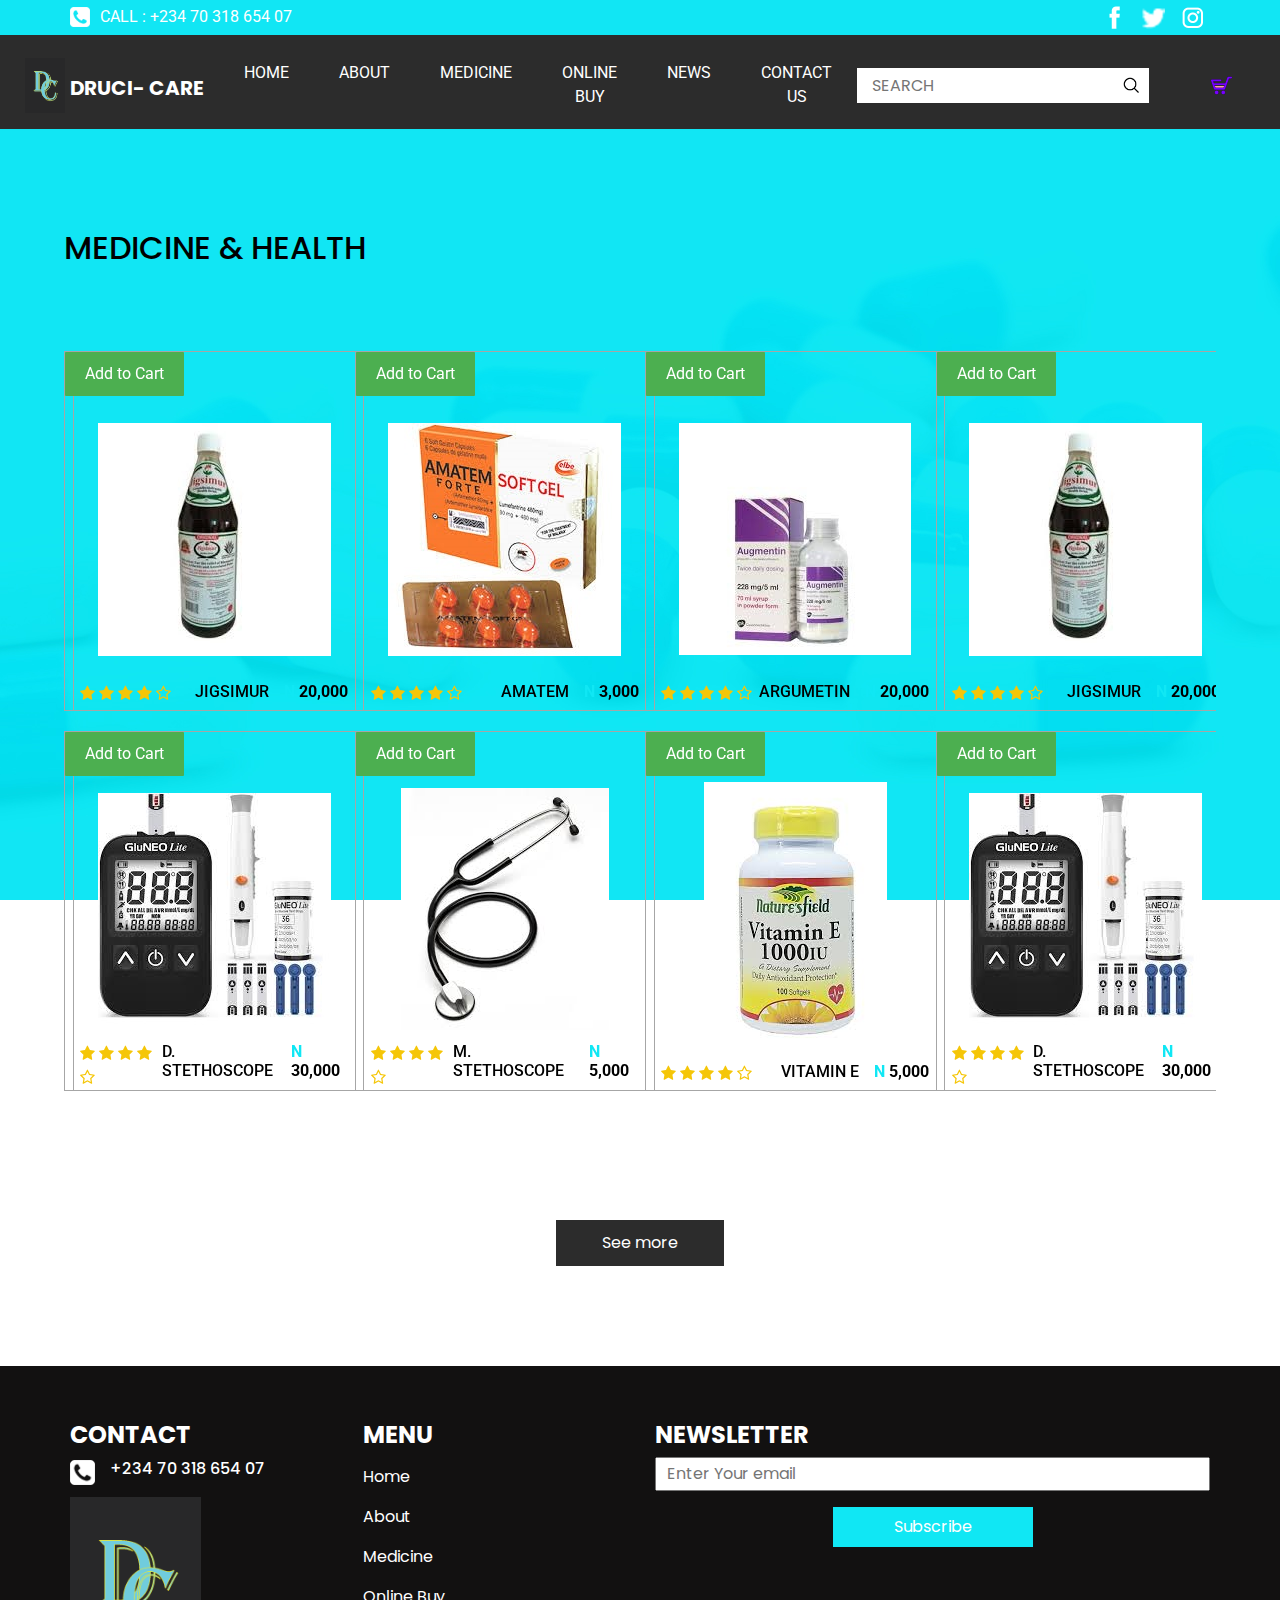
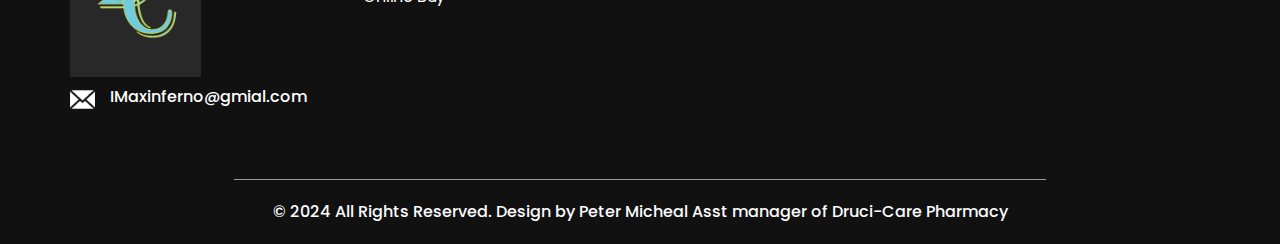
<file: buy.html>
<!DOCTYPE html>
<html>

<head>
  <!-- Basic -->
  <meta charset="utf-8" />
  <meta http-equiv="X-UA-Compatible" content="IE=edge" />
  <!-- Mobile Metas -->
  <meta name="viewport" content="width=device-width, initial-scale=1, shrink-to-fit=no" />
  <!-- Site Metas -->
  <meta name="keywords" content="" />
  <meta name="description" content="" />
  <meta name="author" content="" />

  <title>Druci-care</title>

  <!-- slider stylesheet -->
  <link rel="stylesheet" type="text/css"
    href="https://cdnjs.cloudflare.com/ajax/libs/OwlCarousel2/2.1.3/assets/owl.carousel.min.css" />

  <!-- font awesome style -->
  <link rel="stylesheet" href="https://cdnjs.cloudflare.com/ajax/libs/font-awesome/4.7.0/css/font-awesome.min.css">


  <!-- bootstrap core css -->
  <link rel="stylesheet" type="text/css" href="bootstrap.css" />

  <!-- fonts style -->
  <link href="https://fonts.googleapis.com/css?family=Poppins:400,600,700|Roboto:400,700&display=swap" rel="stylesheet">

  <!-- Custom styles for this template -->
  <link href="style.css" rel="stylesheet" />
  <!-- responsive style -->
  <link href="responsive.css" rel="stylesheet" />
</head>

<body>
  <div class="hero_area">
    <!-- header section strats -->
    <header class="header_section">
      <div class="container">
        <div class="top_contact-container">
          <div class="tel_container">
            <a href="">
              <img src="telephone-symbol-button.png" alt=""> Call : +234 70 318 654 07
            </a>
          </div>
          <div class="social-container">
            <a href="">
              <img src="fb.png" alt="" class="s-1">
            </a>
            <a href="">
              <img src="twitter.png" alt="" class="s-2">
            </a>
            <a href="">
              <img src="instagram.png" alt="" class="s-3">
            </a>
          </div>
        </div>
      </div>
      <div class="container-fluid">
        <nav class="navbar navbar-expand-lg custom_nav-container pt-3">
          <a class="navbar-brand" href="index.html">
            <img src="logo.png" alt="">
            <span>
              Druci- <span>Care</span>
            </span>
          </a>
          <button class="navbar-toggler" type="button" data-toggle="collapse" data-target="#navbarSupportedContent"
            aria-controls="navbarSupportedContent" aria-expanded="false" aria-label="Toggle navigation">
            <span class="navbar-toggler-icon"></span>
          </button>

          <div class="collapse navbar-collapse" id="navbarSupportedContent">
            <div class="d-flex  flex-column flex-lg-row align-items-center w-100 justify-content-between">
              <ul class="navbar-nav  ">
                <li class="nav-item active">
                  <a class="nav-link" href="index.html">Home <span class="sr-only">(current)</span></a>
                </li>
                <li class="nav-item">
                  <a class="nav-link" href="about.html"> About </a>
                </li>
                <li class="nav-item">
                  <a class="nav-link" href="medicine.html"> Medicine </a>
                </li>
                <li class="nav-item">
                  <a class="nav-link" href="buy.html"> Online Buy </a>
                </li>
                <li class="nav-item">
                  <a class="nav-link" href="news.html"> News </a>
                </li>
                <li class="nav-item">
                  <a class="nav-link" href="contact.html">Contact us</a>
                </li>
              </ul>
              <form class="form-inline ">
                <input type="search" placeholder="Search">
                <button class="btn  my-2 my-sm-0 nav_search-btn" type="submit"></button>
              </form>
              <div class="add_to_cart_btn-container ml-0 ml-lg-5">

                <a href="buy.html">
                  <img src="cart-svgrepo-com.svg" style="height: 50px; width: 50%;" alt="">
                  <i class="fa fa-cart"></i>
                </a>
              </div>
            </div>
          </div>

        </nav>
      </div>
    </header>
    <!-- end header section -->





  <!-- health section -->

  <section class="health_section layout_padding">
    <div class="health_carousel-container">
      <h2 class="text-uppercase">
        Medicine & Health
      </h2>
      <div class="carousel-wrap layout_padding2">
        <div class="owl-carousel">
          <div class="item">
            <div class="box">
              <div class="btn_container">
                <button class="add-to-cart-btn" data-product="Jigsimur" data-price="20000">Add to Cart</button>
              </div>
              <div class="img-box">
                <img src="p-1.jpg" alt="">
              </div>
              <div class="detail-box">
                <div class="star_container">
                  <i class="fa fa-star" aria-hidden="true"></i>
                  <i class="fa fa-star" aria-hidden="true"></i>
                  <i class="fa fa-star" aria-hidden="true"></i>
                  <i class="fa fa-star" aria-hidden="true"></i>
                  <i class="fa fa-star-o" aria-hidden="true"></i>
                </div>
                <div class="text">
                  <h6>
                    Jigsimur
                  </h6>
                  <h6 class="price">
                    <span>
                      N
                    </span>
                    20,000
                  </h6>
                </div>
              </div>
            </div>
            <div class="box">
              <div class="btn_container">
                <button class="add-to-cart-btn" data-product="Stethoscope" data-price="30000">Add to Cart</button>
              </div>
              <div class="img-box">
                <img src="p-2.jpg" alt="">
              </div>
              <div class="detail-box">
                <div class="star_container">
                  <i class="fa fa-star" aria-hidden="true"></i>
                  <i class="fa fa-star" aria-hidden="true"></i>
                  <i class="fa fa-star" aria-hidden="true"></i>
                  <i class="fa fa-star" aria-hidden="true"></i>
                  <i class="fa fa-star-o" aria-hidden="true"></i>
                </div>
                <div class="text">
                  <h6>
                    D. Stethoscope
                  </h6>
                  <h6 class="price">
                    <span>
                      N
                    </span>
                    30,000
                  </h6>
                </div>
              </div>
            </div>
          </div>
          <div class="item">
            <div class="box">
              <div class="btn_container">
                <button class="add-to-cart-btn" data-product="Amatem" data-price="3000">Add to Cart</button>
              </div>
              <div class="img-box">
                <img src="p-3.jpg" alt="">
              </div>
              <div class="detail-box">
                <div class="star_container">
                  <i class="fa fa-star" aria-hidden="true"></i>
                  <i class="fa fa-star" aria-hidden="true"></i>
                  <i class="fa fa-star" aria-hidden="true"></i>
                  <i class="fa fa-star" aria-hidden="true"></i>
                  <i class="fa fa-star-o" aria-hidden="true"></i>
                </div>
                <div class="text">
                  <h6>
                    Amatem
                  </h6>
                  <h6 class="price">
                    <span>
                      N
                    </span>
                    3,000
                  </h6>
                </div>
              </div>
            </div>
            <div class="box">
              <div class="btn_container">
                <button class="add-to-cart-btn" data-product="Manure Stethoscope" data-price="2000">Add to Cart</button>
              </div>
              <div class="img-box">
                <img src="p-4.jpg" alt="">
              </div>
              <div class="detail-box">
                <div class="star_container">
                  <i class="fa fa-star" aria-hidden="true"></i>
                  <i class="fa fa-star" aria-hidden="true"></i>
                  <i class="fa fa-star" aria-hidden="true"></i>
                  <i class="fa fa-star" aria-hidden="true"></i>
                  <i class="fa fa-star-o" aria-hidden="true"></i>
                </div>
                <div class="text">
                  <h6>
                    M. Stethoscope
                  </h6>
                  <h6 class="price">
                    <span>
                      N
                    </span>
                    5,000
                  </h6>
                </div>
              </div>
            </div>
          </div>
          <div class="item">
            <div class="box">
              <div class="btn_container">
                <button class="add-to-cart-btn" data-product="Argumetin" data-price="20000">Add to Cart</button>
              </div>
              <div class="img-box">
                <img src="p-5.jpg" alt="">
              </div>
              <div class="detail-box">
                <div class="star_container">
                  <i class="fa fa-star" aria-hidden="true"></i>
                  <i class="fa fa-star" aria-hidden="true"></i>
                  <i class="fa fa-star" aria-hidden="true"></i>
                  <i class="fa fa-star" aria-hidden="true"></i>
                  <i class="fa fa-star-o" aria-hidden="true"></i>
                </div>
                <div class="text">
                  <h6>
                    Argumetin
                  </h6>
                  <h6 class="price">
                    <span>
                      N
                    </span>
                    20,000
                  </h6>
                </div>
              </div>
            </div>
            <div class="box">
              <div class="btn_container">
                <button class="add-to-cart-btn" data-product="Supermarket" data-price="5000">Add to Cart</button>
              </div>
              <div class="img-box">
                <img src="p-6.jpg" alt="">
              </div>
              <div class="detail-box">
                <div class="star_container">
                  <i class="fa fa-star" aria-hidden="true"></i>
                  <i class="fa fa-star" aria-hidden="true"></i>
                  <i class="fa fa-star" aria-hidden="true"></i>
                  <i class="fa fa-star" aria-hidden="true"></i>
                  <i class="fa fa-star-o" aria-hidden="true"></i>
                </div>
                <div class="text">
                  <h6>
                    Vitamin E
                  </h6>
                  <h6 class="price">
                    <span>
                      N
                    </span>
                    5,000
                  </h6>
                </div>
              </div>
            </div>
          </div>
        </div>
      </div>
      <div class="d-flex justify-content-center">
        <a href="buy.html">
          See more
        </a>
      </div>
      <!-- Cart Summary -->
      <div class="cart-summary" style="display:none;">
        <h2>Cart Summary</h2>
        <ul id="cart-list"></ul>
        <p>Total: <span id="total-price">0</span></p>
        <button id="checkout-btn">Checkout</button>
      </div>
    </div>
    <script>
      // Initialize cart
      let cart = {};

      // Function to update cart summary
      function updateCartSummary() {
        const cartList = document.getElementById('cart-list');
        const totalPriceElement = document.getElementById('total-price');
        let totalPrice = 0;

        cartList.innerHTML = '';

        for (const product in cart) {
          const price = cart[product].price * cart[product].quantity;
          totalPrice += price;
          cartList.innerHTML += `<li>${cart[product].name} x ${cart[product].quantity} = N${price}</li>`;
        }

        totalPriceElement.textContent = totalPrice;

        // Show cart summary if cart is not empty
        if (Object.keys(cart).length > 0) {
          document.querySelector('.cart-summary').style.display = 'block';
        } else {
          document.querySelector('.cart-summary').style.display = 'none';
        }
      }

      // Add event listener to add-to-cart buttons
      document.querySelectorAll('.add-to-cart-btn').forEach(button => {
        button.addEventListener('click', () => {
          const product = button.getAttribute('data-product');
          const price = parseInt(button.getAttribute('data-price'));

          if (cart[product]) {
            cart[product].quantity += 1;
          } else {
            cart[product] = { name: product, price, quantity: 1 };
          }

          updateCartSummary();
        });
      });
      const cartLink = document.querySelector('.cart-link');
      const cartCountSpan = cartLink.querySelector('.cart-count');
      const addToCartBtn = cartLink.querySelector('.add-to-cart-btn');
      let cartCount = 0;

      addToCartBtn.addEventListener('click', (e) => {
        e.preventDefault();
        cartCount++;
        cartCountSpan.textContent = cartCount;
      });
      
    </script>
    <style>
      .add-to-cart-btn {
        background-color: #4CAF50;
        color: #fff;
        padding: 10px 20px;
        border: none;
        border-radius: 1px;
        cursor: pointer;
      }

      .add-to-cart-btn:hover {
        background-color: #3e8e41;
      }
    </style>
  </section>

  <!-- end health section -->


  <!-- info section -->
  <section class="info_section layout_padding2">
    <div class="container">
      <div class="row">
        <div class="col-md-3">
          <div class="info_contact">
            <h4>
              Contact
            </h4>
            <div class="box">
              <div class="img-box">
                <img src="telephone-symbol-button.png" alt="">
              </div>
              <div class="detail-box">
                <h6>
                  +234 70 318 654 07
                </h6>
              </div>
            </div>
            <img src="logo.png" style="height: 50%; width: 50%;" alt="">
            <div class="box">
              <div class="img-box">
                <img src="email.png" alt="">
              </div>
              <div class="detail-box">
                <h6>
                  IMaxinferno@gmial.com
                </h6>
              </div>
            </div>
          </div>
        </div>
        <div class="col-md-3">
          <div class="info_menu">
            <h4>
              Menu
            </h4>
            <ul class="navbar-nav  ">
              <li class="nav-item active">
                <a class="nav-link" href="index.html">Home <span class="sr-only">(current)</span></a>
              </li>
              <li class="nav-item">
                <a class="nav-link" href="about.html"> About </a>
              </li>
              <li class="nav-item">
                <a class="nav-link" href="medicine.html"> Medicine </a>
              </li>
              <li class="nav-item">
                <a class="nav-link" href="buy.html"> Online Buy </a>
              </li>
            </ul>
          </div>
        </div>
        <div class="col-md-6">
          <div class="info_news">
            <h4>
              newsletter
            </h4>
            <form action="">
              <input type="text" placeholder="Enter Your email">
              <div class="d-flex justify-content-center justify-content-end mt-3">
                <button>
                  Subscribe
                </button>
              </div>
            </form>
          </div>
        </div>
      </div>
    </div>
  </section>


  <!-- end info section -->

  <!-- footer section -->
  <section class="container-fluid footer_section">
    <p>
      &copy; 2024 All Rights Reserved. Design by Peter Micheal
      <a href="https://html.design/">Asst manager of Druci-Care Pharmacy</a>
    </p>
  </section>
  <!-- footer section -->

  <script type="text/javascript" src="jquery-3.4.1.min.js"></script>
  <script type="text/javascript" src="bootstrap.js"></script>
  <script type="text/javascript" src="https://cdnjs.cloudflare.com/ajax/libs/OwlCarousel2/2.2.1/owl.carousel.min.js">
  </script>
  <script type="text/javascript">
    $(".owl-carousel").owlCarousel({
      loop: true,
      margin: 10,
      nav: true,
      navText: [],
      autoplay: true,
      responsive: {
        0: {
          items: 1
        },
        600: {
          items: 2
        },
        1000: {
          items: 4
        }
      }
    });
  </script>
  <script type="text/javascript">
    $(".owl-2").owlCarousel({
      loop: true,
      margin: 10,
      nav: true,
      navText: [],
      autoplay: true,

      responsive: {
        0: {
          items: 1
        },
        600: {
          items: 2
        },
        1000: {
          items: 4
        }
      }
    });
  </script>
</body>

</html>
</file>
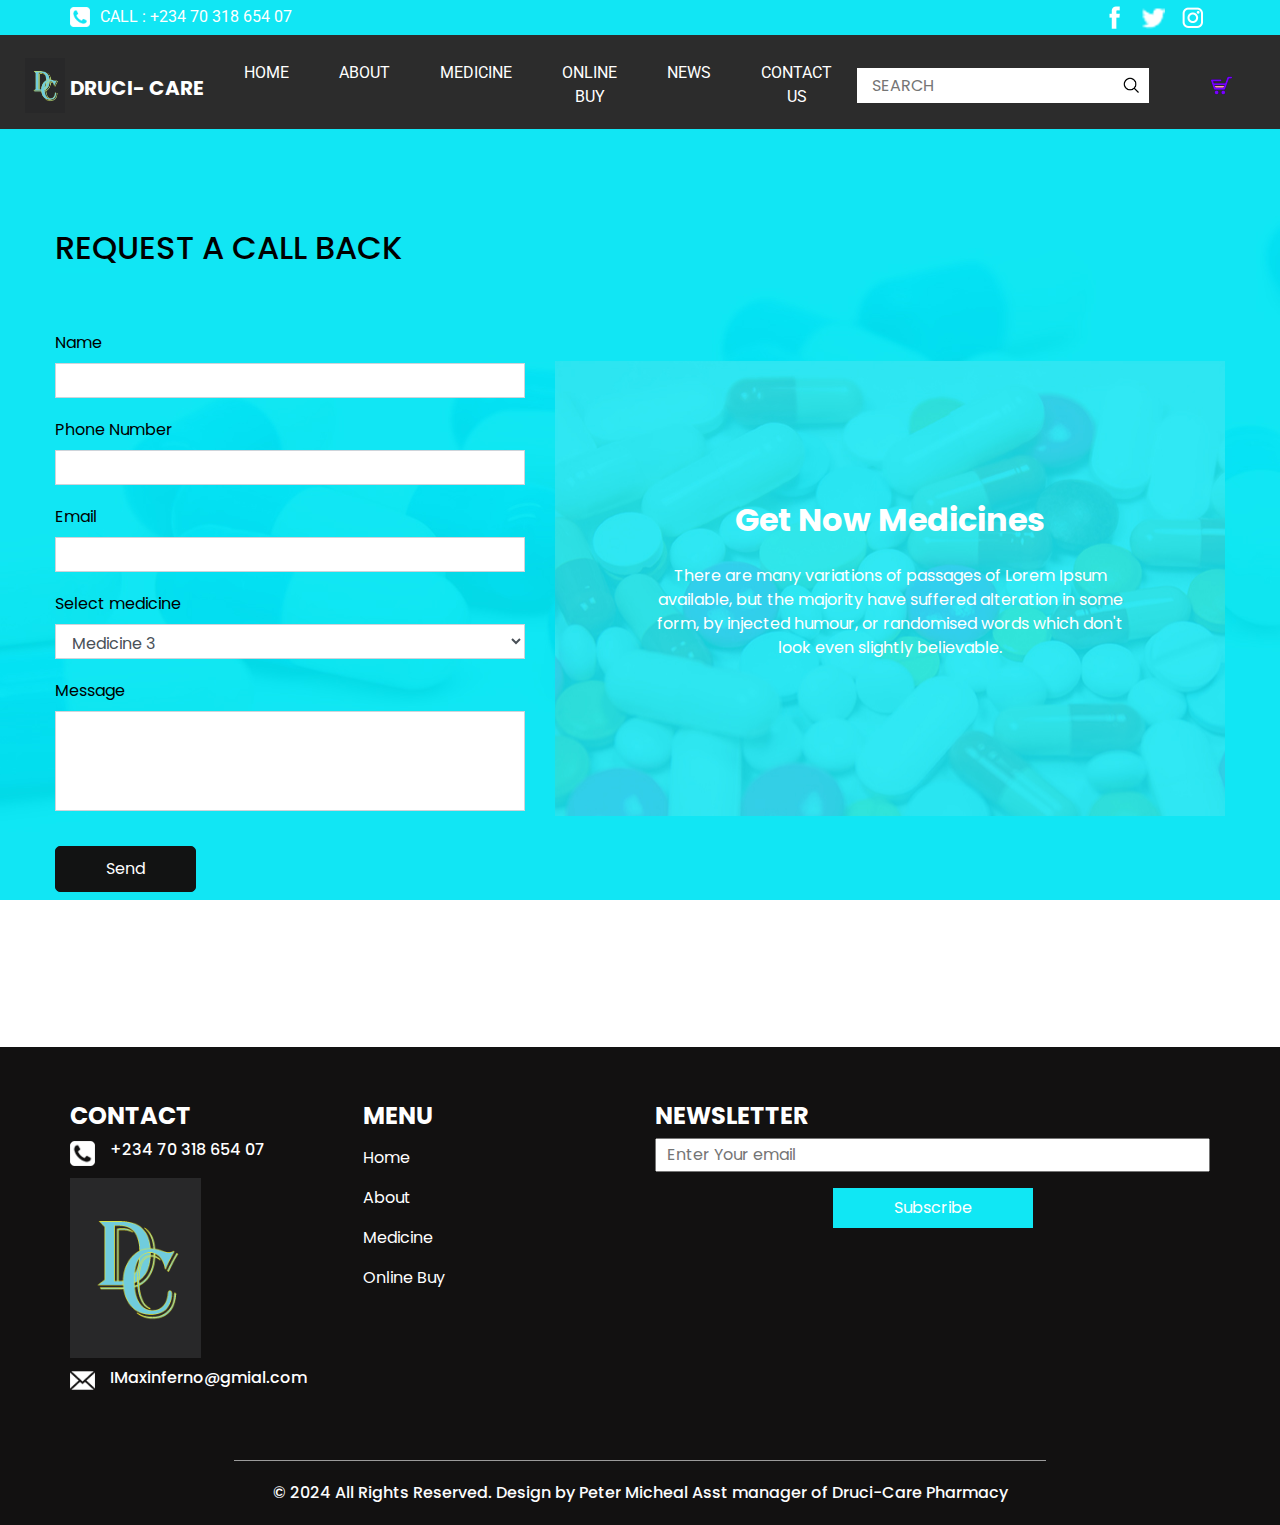
<file: contact.html>
<!DOCTYPE html>
<html>

<head>
  <!-- Basic -->
  <meta charset="utf-8" />
  <meta http-equiv="X-UA-Compatible" content="IE=edge" />
  <!-- Mobile Metas -->
  <meta name="viewport" content="width=device-width, initial-scale=1, shrink-to-fit=no" />
  <!-- Site Metas -->
  <meta name="keywords" content="" />
  <meta name="description" content="" />
  <meta name="author" content="" />

  <title>Druci-care</title>

  <!-- slider stylesheet -->
  <link rel="stylesheet" type="text/css"
    href="https://cdnjs.cloudflare.com/ajax/libs/OwlCarousel2/2.1.3/assets/owl.carousel.min.css" />

  <!-- font awesome style -->
  <link rel="stylesheet" href="https://cdnjs.cloudflare.com/ajax/libs/font-awesome/4.7.0/css/font-awesome.min.css">


  <!-- bootstrap core css -->
  <link rel="stylesheet" type="text/css" href="bootstrap.css" />

  <!-- fonts style -->
  <link href="https://fonts.googleapis.com/css?family=Poppins:400,600,700|Roboto:400,700&display=swap" rel="stylesheet">

  <!-- Custom styles for this template -->
  <link href="style.css" rel="stylesheet" />
  <!-- responsive style -->
  <link href="responsive.css" rel="stylesheet" />
</head>

<body>
  <div class="hero_area">
    <!-- header section strats -->
    <header class="header_section">
      <div class="container">
        <div class="top_contact-container">
          <div class="tel_container">
            <a href="">
              <img src="telephone-symbol-button.png" alt=""> Call : +234 70 318 654 07
            </a>
          </div>
          <div class="social-container">
            <a href="">
              <img src="fb.png" alt="" class="s-1">
            </a>
            <a href="">
              <img src="twitter.png" alt="" class="s-2">
            </a>
            <a href="">
              <img src="instagram.png" alt="" class="s-3">
            </a>
          </div>
        </div>
      </div>
      <div class="container-fluid">
        <nav class="navbar navbar-expand-lg custom_nav-container pt-3">
          <a class="navbar-brand" href="index.html">
            <img src="logo.png" alt="">
            <span>
              Druci- <span>Care</span>
            </span>
          </a>
          <button class="navbar-toggler" type="button" data-toggle="collapse" data-target="#navbarSupportedContent"
            aria-controls="navbarSupportedContent" aria-expanded="false" aria-label="Toggle navigation">
            <span class="navbar-toggler-icon"></span>
          </button>

          <div class="collapse navbar-collapse" id="navbarSupportedContent">
            <div class="d-flex  flex-column flex-lg-row align-items-center w-100 justify-content-between">
              <ul class="navbar-nav  ">
                <li class="nav-item active">
                  <a class="nav-link" href="index.html">Home <span class="sr-only">(current)</span></a>
                </li>
                <li class="nav-item">
                  <a class="nav-link" href="about.html"> About </a>
                </li>
                <li class="nav-item">
                  <a class="nav-link" href="medicine.html"> Medicine </a>
                </li>
                <li class="nav-item">
                  <a class="nav-link" href="buy.html"> Online Buy </a>
                </li>
                <li class="nav-item">
                  <a class="nav-link" href="news.html"> News </a>
                </li>
                <li class="nav-item">
                  <a class="nav-link" href="contact.html">Contact us</a>
                </li>
              </ul>
              <form class="form-inline ">
                <input type="search" placeholder="Search">
                <button class="btn  my-2 my-sm-0 nav_search-btn" type="submit"></button>
              </form>
              <div class="add_to_cart_btn-container ml-0 ml-lg-5">

                <a href="buy.html">
                  <img src="cart-svgrepo-com.svg" style="height: 50px; width: 50%;" alt="">
                  <i class="fa fa-cart"></i>
                </a>
              </div>
            </div>
          </div>

        </nav>
      </div>
    </header>
    <!-- end header section -->



  <!-- contact section -->
  <section class="contact_section layout_padding">
    <div class="container">
      <div class="row">
        <div class="custom_heading-container ">
          <h2>
            Request A call back
          </h2>
        </div>
      </div>
    </div>
    <div class="container layout_padding2">
      <div class="row">
        <div class="col-md-5">
          <div class="form_contaier">
            <form>
              <div class="form-group">
                <label for="exampleInputName1">Name</label>
                <input type="text" class="form-control" id="exampleInputName1">
              </div>
              <div class="form-group">
                <label for="exampleInputNumber1">Phone Number</label>
                <input type="text" class="form-control" id="exampleInputNumber1">
              </div>

              <div class="form-group">
                <label for="exampleInputEmail1">Email </label>
                <input type="email" class="form-control" id="exampleInputEmail1">
              </div>
              <div class="form-group ">
                <label for="inputState">Select medicine</label>
                <select id="inputState" class="form-control">
                  <option selected>Medicine 1</option>
                  <option selected>Medicine 2</option>
                  <option selected>Medicine 3</option>
                </select>
              </div>
              <div class="form-group">
                <label for="exampleInputMessage">Message</label>
                <input type="text" class="form-control" id="exampleInputMessage">
              </div>
              <button type="submit" class="">Send</button>
            </form>
          </div>
        </div>
        <div class="col-md-7">
          <div class="detail-box">
            <h3>
              Get Now Medicines
            </h3>
            <p>
              There are many variations of passages of Lorem Ipsum available, but the majority have suffered alteration
              in some form, by injected humour, or randomised words which don't look even slightly believable.
            </p>
          </div>
        </div>
      </div>
    </div>
  </section>

  <!-- end contact section -->

  <!-- info section -->
  <section class="info_section layout_padding2">
    <div class="container">
      <div class="row">
        <div class="col-md-3">
          <div class="info_contact">
            <h4>
              Contact
            </h4>
            <div class="box">
              <div class="img-box">
                <img src="telephone-symbol-button.png" alt="">
              </div>
              <div class="detail-box">
                <h6>
                  +234 70 318 654 07
                </h6>
              </div>
            </div>
            <img src="logo.png" style="height: 50%; width: 50%;" alt="">
            <div class="box">
              <div class="img-box">
                <img src="email.png" alt="">
              </div>
              <div class="detail-box">
                <h6>
                  IMaxinferno@gmial.com
                </h6>
              </div>
            </div>
          </div>
        </div>
        <div class="col-md-3">
          <div class="info_menu">
            <h4>
              Menu
            </h4>
            <ul class="navbar-nav  ">
              <li class="nav-item active">
                <a class="nav-link" href="index.html">Home <span class="sr-only">(current)</span></a>
              </li>
              <li class="nav-item">
                <a class="nav-link" href="about.html"> About </a>
              </li>
              <li class="nav-item">
                <a class="nav-link" href="medicine.html"> Medicine </a>
              </li>
              <li class="nav-item">
                <a class="nav-link" href="buy.html"> Online Buy </a>
              </li>
            </ul>
          </div>
        </div>
        <div class="col-md-6">
          <div class="info_news">
            <h4>
              newsletter
            </h4>
            <form action="">
              <input type="text" placeholder="Enter Your email">
              <div class="d-flex justify-content-center justify-content-end mt-3">
                <button>
                  Subscribe
                </button>
              </div>
            </form>
          </div>
        </div>
      </div>
    </div>
  </section>


  <!-- end info section -->

  <!-- footer section -->
  <section class="container-fluid footer_section">
    <p>
      &copy; 2024 All Rights Reserved. Design by Peter Micheal
      <a href="https://html.design/">Asst manager of Druci-Care Pharmacy</a>
    </p>
  </section>
  <!-- footer section -->

  <script type="text/javascript" src="jquery-3.4.1.min.js"></script>
  <script type="text/javascript" src="bootstrap.js"></script>
  <script type="text/javascript" src="https://cdnjs.cloudflare.com/ajax/libs/OwlCarousel2/2.2.1/owl.carousel.min.js">
  </script>
  <script type="text/javascript">
    $(".owl-carousel").owlCarousel({
      loop: true,
      margin: 10,
      nav: true,
      navText: [],
      autoplay: true,
      responsive: {
        0: {
          items: 1
        },
        600: {
          items: 2
        },
        1000: {
          items: 4
        }
      }
    });
  </script>
  <script type="text/javascript">
    $(".owl-2").owlCarousel({
      loop: true,
      margin: 10,
      nav: true,
      navText: [],
      autoplay: true,

      responsive: {
        0: {
          items: 1
        },
        600: {
          items: 2
        },
        1000: {
          items: 4
        }
      }
    });
  </script>
</body>

</html>
</file>
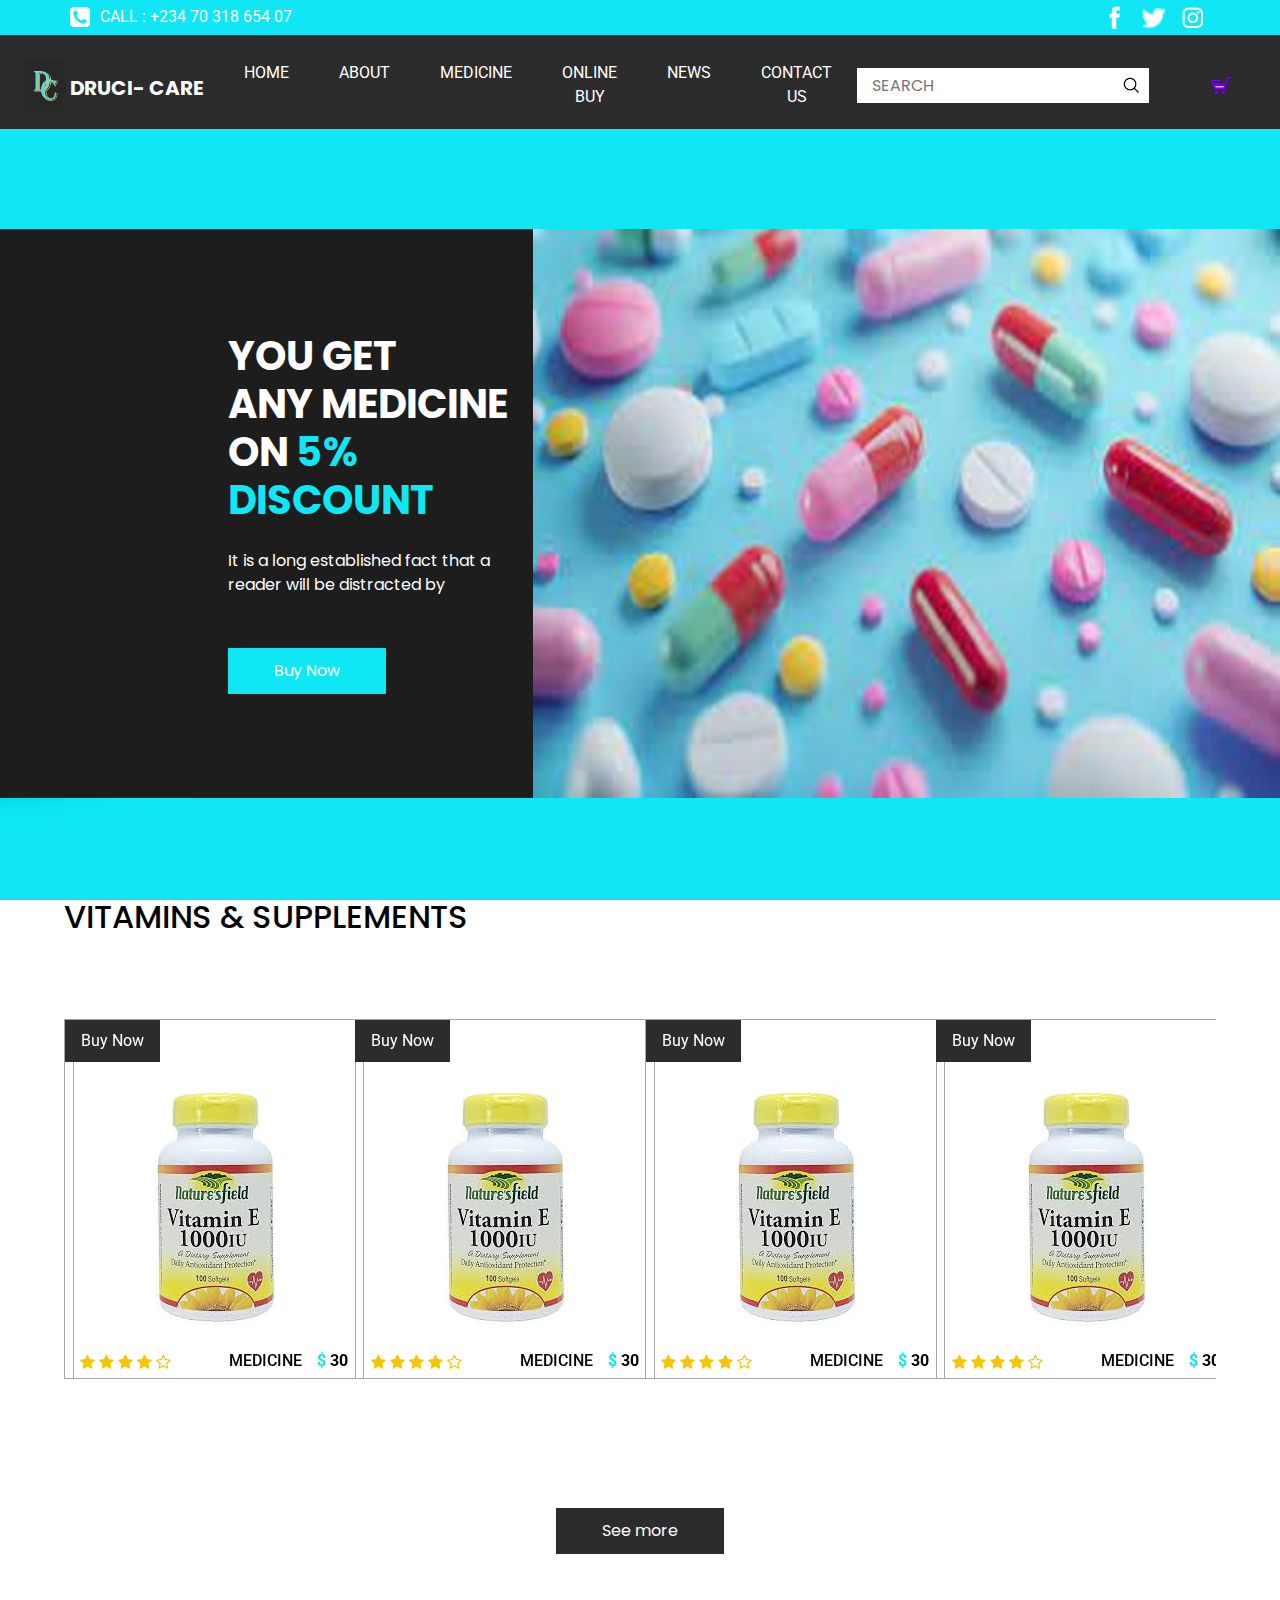
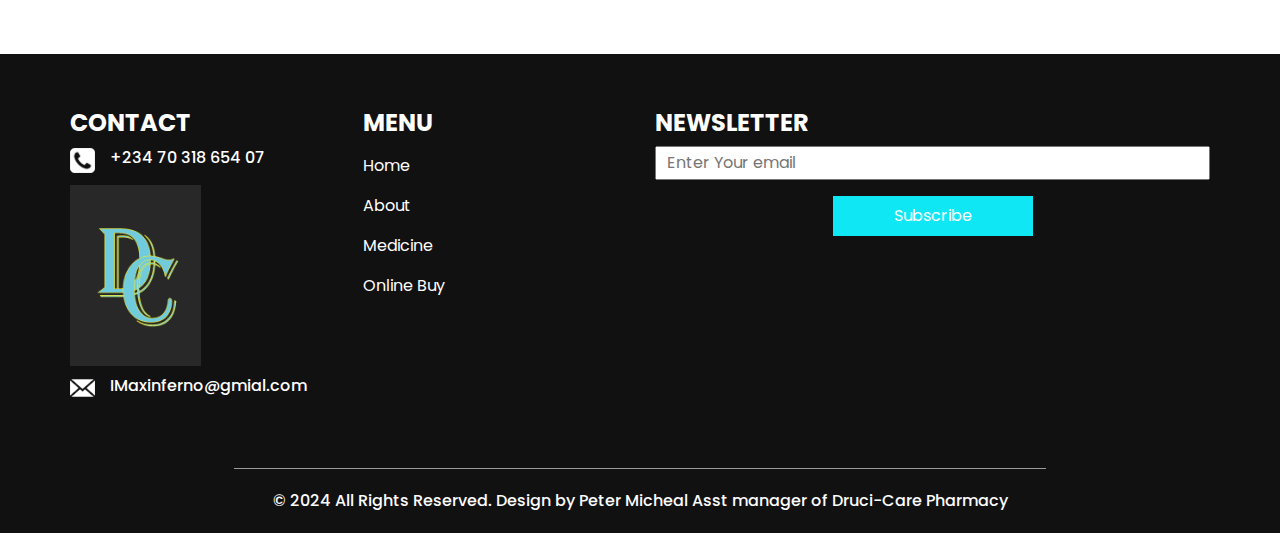
<file: medicine.html>
<!DOCTYPE html>
<html>

<head>
  <!-- Basic -->
  <meta charset="utf-8" />
  <meta http-equiv="X-UA-Compatible" content="IE=edge" />
  <!-- Mobile Metas -->
  <meta name="viewport" content="width=device-width, initial-scale=1, shrink-to-fit=no" />
  <!-- Site Metas -->
  <meta name="keywords" content="" />
  <meta name="description" content="" />
  <meta name="author" content="" />

  <title>Druci-care</title>

  <!-- slider stylesheet -->
  <link rel="stylesheet" type="text/css"
    href="https://cdnjs.cloudflare.com/ajax/libs/OwlCarousel2/2.1.3/assets/owl.carousel.min.css" />

  <!-- font awesome style -->
  <link rel="stylesheet" href="https://cdnjs.cloudflare.com/ajax/libs/font-awesome/4.7.0/css/font-awesome.min.css">


  <!-- bootstrap core css -->
  <link rel="stylesheet" type="text/css" href="bootstrap.css" />

  <!-- fonts style -->
  <link href="https://fonts.googleapis.com/css?family=Poppins:400,600,700|Roboto:400,700&display=swap" rel="stylesheet">

  <!-- Custom styles for this template -->
  <link href="style.css" rel="stylesheet" />
  <!-- responsive style -->
  <link href="responsive.css" rel="stylesheet" />
</head>

<body>
  <div class="hero_area">
    <!-- header section strats -->
    <header class="header_section">
      <div class="container">
        <div class="top_contact-container">
          <div class="tel_container">
            <a href="">
              <img src="telephone-symbol-button.png" alt=""> Call : +234 70 318 654 07
            </a>
          </div>
          <div class="social-container">
            <a href="">
              <img src="fb.png" alt="" class="s-1">
            </a>
            <a href="">
              <img src="twitter.png" alt="" class="s-2">
            </a>
            <a href="">
              <img src="instagram.png" alt="" class="s-3">
            </a>
          </div>
        </div>
      </div>
      <div class="container-fluid">
        <nav class="navbar navbar-expand-lg custom_nav-container pt-3">
          <a class="navbar-brand" href="index.html">
            <img src="logo.png" alt="">
            <span>
              Druci- <span>Care</span>
            </span>
          </a>
          <button class="navbar-toggler" type="button" data-toggle="collapse" data-target="#navbarSupportedContent"
            aria-controls="navbarSupportedContent" aria-expanded="false" aria-label="Toggle navigation">
            <span class="navbar-toggler-icon"></span>
          </button>

          <div class="collapse navbar-collapse" id="navbarSupportedContent">
            <div class="d-flex  flex-column flex-lg-row align-items-center w-100 justify-content-between">
              <ul class="navbar-nav  ">
                <li class="nav-item active">
                  <a class="nav-link" href="index.html">Home <span class="sr-only">(current)</span></a>
                </li>
                <li class="nav-item">
                  <a class="nav-link" href="about.html"> About </a>
                </li>
                <li class="nav-item">
                  <a class="nav-link" href="medicine.html"> Medicine </a>
                </li>
                <li class="nav-item">
                  <a class="nav-link" href="buy.html"> Online Buy </a>
                </li>
                <li class="nav-item">
                  <a class="nav-link" href="news.html"> News </a>
                </li>
                <li class="nav-item">
                  <a class="nav-link" href="contact.html">Contact us</a>
                </li>
              </ul>
              <form class="form-inline ">
                <input type="search" placeholder="Search">
                <button class="btn  my-2 my-sm-0 nav_search-btn" type="submit"></button>
              </form>
              <div class="add_to_cart_btn-container ml-0 ml-lg-5">

                <a href="buy.html">
                  <img src="cart-svgrepo-com.svg" style="height: 50px; width: 50%;" alt="">
                  <i class="fa fa-cart"></i>
                </a>
              </div>
            </div>
          </div>

        </nav>
      </div>
    </header>
    <!-- end header section -->



  <!-- discount section -->
  <div class="layout_padding-top">
    <section class="discount_section ">
      <div class="container-fluid ">
        <div class="row ">
          <div class="col-lg-3 col-md-5 offset-md-2">
            <div class="detail-box">
              <h2>
                You get <br>
                any medicine <br>
                on
                <span>
                  5% discount
                </span>

              </h2>
              <p>
                It is a long established fact that a reader will be distracted by
              </p>
              <div>
                <a href="buy.html">
                  Buy Now
                </a>
              </div>
            </div>
          </div>
          <div class="col-lg-7 col-md-5">
            <div class="img-box">
              <img src="medicines.jpg" alt="">
            </div>
          </div>
        </div>
      </div>
    </section>

  </div>


  <!-- end discount section -->

  <!-- health section -->

  <section class="health_section layout_padding">
    <div class="health_carousel-container">
      <h2 class="text-uppercase">
        Vitamins & Supplements


      </h2>
      <div class="carousel-wrap layout_padding2">
        <div class="owl-carousel owl-2">
          <div class="item">
            <div class="box">
              <div class="btn_container">
                <a href="buy.html">
                  Buy Now
                </a>
              </div>
              <div class="img-box">
                <img src="p-6.jpg" alt="">
              </div>
              <div class="detail-box">
                <div class="star_container">
                  <i class="fa fa-star" aria-hidden="true"></i>
                  <i class="fa fa-star" aria-hidden="true"></i>
                  <i class="fa fa-star" aria-hidden="true"></i>
                  <i class="fa fa-star" aria-hidden="true"></i>
                  <i class="fa fa-star-o" aria-hidden="true"></i>

                </div>
                <div class="text">
                  <h6>
                    Medicine
                  </h6>
                  <h6 class="price">
                    <span>
                      $
                    </span>
                    30
                  </h6>
                </div>
              </div>
            </div>
          </div>
          <div class="item">
            <div class="box">
              <div class="btn_container">
                <a href="buy.html">
                  Buy Now
                </a>
              </div>
              <div class="img-box">
                <img src="p-6.jpg" alt="">
              </div>
              <div class="detail-box">
                <div class="star_container">
                  <i class="fa fa-star" aria-hidden="true"></i>
                  <i class="fa fa-star" aria-hidden="true"></i>
                  <i class="fa fa-star" aria-hidden="true"></i>
                  <i class="fa fa-star" aria-hidden="true"></i>
                  <i class="fa fa-star-o" aria-hidden="true"></i>

                </div>
                <div class="text">
                  <h6>
                    Medicine
                  </h6>
                  <h6 class="price">
                    <span>
                      $
                    </span>
                    30
                  </h6>
                </div>
              </div>
            </div>
          </div>
          <div class="item">
            <div class="box">
              <div class="btn_container">
                <a href="buy.html">
                  Buy Now
                </a>
              </div>
              <div class="img-box">
                <img src="p-6.jpg" alt="">
              </div>
              <div class="detail-box">
                <div class="star_container">
                  <i class="fa fa-star" aria-hidden="true"></i>
                  <i class="fa fa-star" aria-hidden="true"></i>
                  <i class="fa fa-star" aria-hidden="true"></i>
                  <i class="fa fa-star" aria-hidden="true"></i>
                  <i class="fa fa-star-o" aria-hidden="true"></i>

                </div>
                <div class="text">
                  <h6>
                    Medicine
                  </h6>
                  <h6 class="price">
                    <span>
                      $
                    </span>
                    30
                  </h6>
                </div>
              </div>
            </div>
          </div>
          <div class="item">
            <div class="box">
              <div class="btn_container">
                <a href="">
                  Buy Now
                </a>
              </div>
              <div class="img-box">
                <img src="p-6.jpg" alt="">
              </div>
              <div class="detail-box">
                <div class="star_container">
                  <i class="fa fa-star" aria-hidden="true"></i>
                  <i class="fa fa-star" aria-hidden="true"></i>
                  <i class="fa fa-star" aria-hidden="true"></i>
                  <i class="fa fa-star" aria-hidden="true"></i>
                  <i class="fa fa-star-o" aria-hidden="true"></i>

                </div>
                <div class="text">
                  <h6>
                    Medicine
                  </h6>
                  <h6 class="price">
                    <span>
                      $
                    </span>
                    30
                  </h6>
                </div>
              </div>
            </div>
          </div>
        </div>
      </div>
    </div>
    <div class="d-flex justify-content-center">
      <a href="buy.html">
        See more
      </a>
    </div>
  </section>

  <!-- end health section -->



  <!-- info section -->
  <section class="info_section layout_padding2">
    <div class="container">
      <div class="row">
        <div class="col-md-3">
          <div class="info_contact">
            <h4>
              Contact
            </h4>
            <div class="box">
              <div class="img-box">
                <img src="telephone-symbol-button.png" alt="">
              </div>
              <div class="detail-box">
                <h6>
                  +234 70 318 654 07
                </h6>
              </div>
            </div>
            <img src="logo.png" style="height: 50%; width: 50%;" alt="">
            <div class="box">
              <div class="img-box">
                <img src="email.png" alt="">
              </div>
              <div class="detail-box">
                <h6>
                  IMaxinferno@gmial.com
                </h6>
              </div>
            </div>
          </div>
        </div>
        <div class="col-md-3">
          <div class="info_menu">
            <h4>
              Menu
            </h4>
            <ul class="navbar-nav  ">
              <li class="nav-item active">
                <a class="nav-link" href="index.html">Home <span class="sr-only">(current)</span></a>
              </li>
              <li class="nav-item">
                <a class="nav-link" href="about.html"> About </a>
              </li>
              <li class="nav-item">
                <a class="nav-link" href="medicine.html"> Medicine </a>
              </li>
              <li class="nav-item">
                <a class="nav-link" href="buy.html"> Online Buy </a>
              </li>
            </ul>
          </div>
        </div>
        <div class="col-md-6">
          <div class="info_news">
            <h4>
              newsletter
            </h4>
            <form action="">
              <input type="text" placeholder="Enter Your email">
              <div class="d-flex justify-content-center justify-content-end mt-3">
                <button>
                  Subscribe
                </button>
              </div>
            </form>
          </div>
        </div>
      </div>
    </div>
  </section>


  <!-- end info section -->

  <!-- footer section -->
  <section class="container-fluid footer_section">
    <p>
      &copy; 2024 All Rights Reserved. Design by Peter Micheal
      <a href="https://html.design/">Asst manager of Druci-Care Pharmacy</a>
    </p>
  </section>
  <!-- footer section -->

  <script type="text/javascript" src="jquery-3.4.1.min.js"></script>
  <script type="text/javascript" src="bootstrap.js"></script>
  <script type="text/javascript" src="https://cdnjs.cloudflare.com/ajax/libs/OwlCarousel2/2.2.1/owl.carousel.min.js">
  </script>
  <script type="text/javascript">
    $(".owl-carousel").owlCarousel({
      loop: true,
      margin: 10,
      nav: true,
      navText: [],
      autoplay: true,
      responsive: {
        0: {
          items: 1
        },
        600: {
          items: 2
        },
        1000: {
          items: 4
        }
      }
    });
  </script>
  <script type="text/javascript">
    $(".owl-2").owlCarousel({
      loop: true,
      margin: 10,
      nav: true,
      navText: [],
      autoplay: true,

      responsive: {
        0: {
          items: 1
        },
        600: {
          items: 2
        },
        1000: {
          items: 4
        }
      }
    });
  </script>
</body>

</html>
</file>
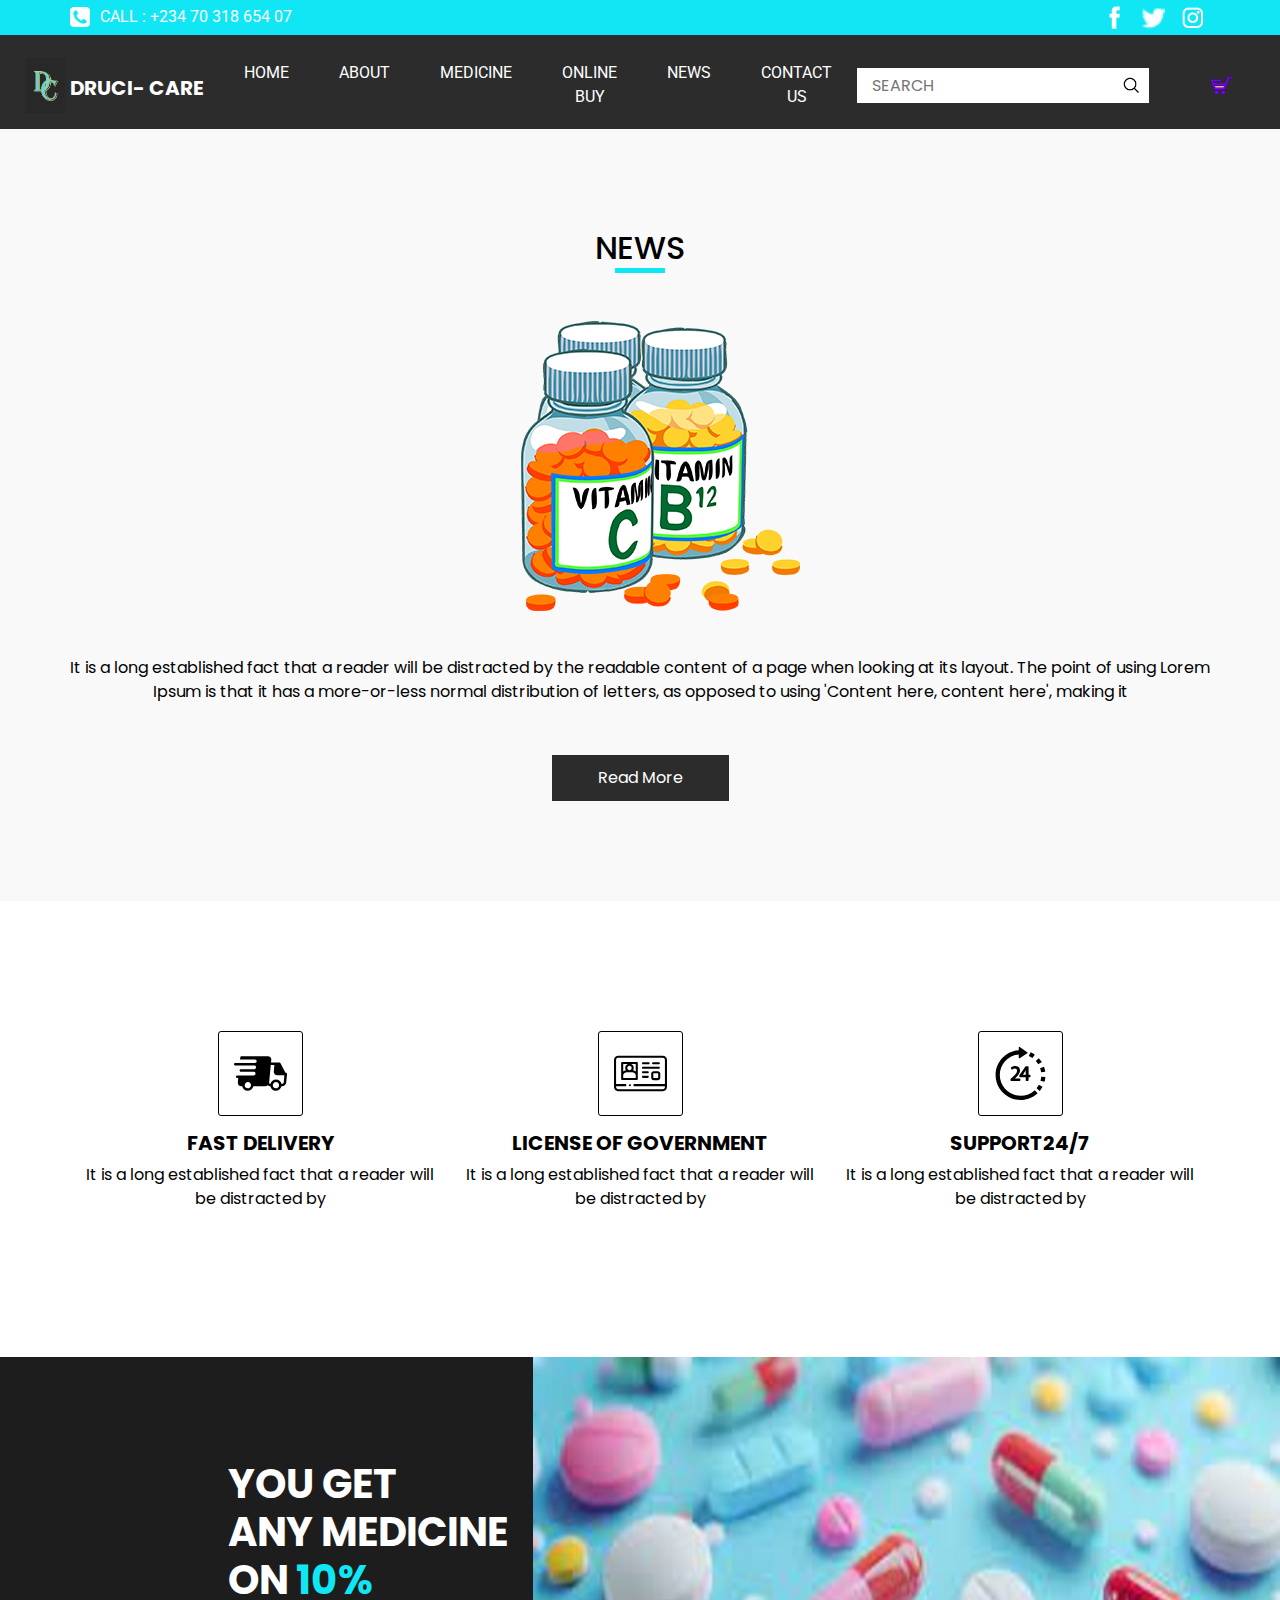
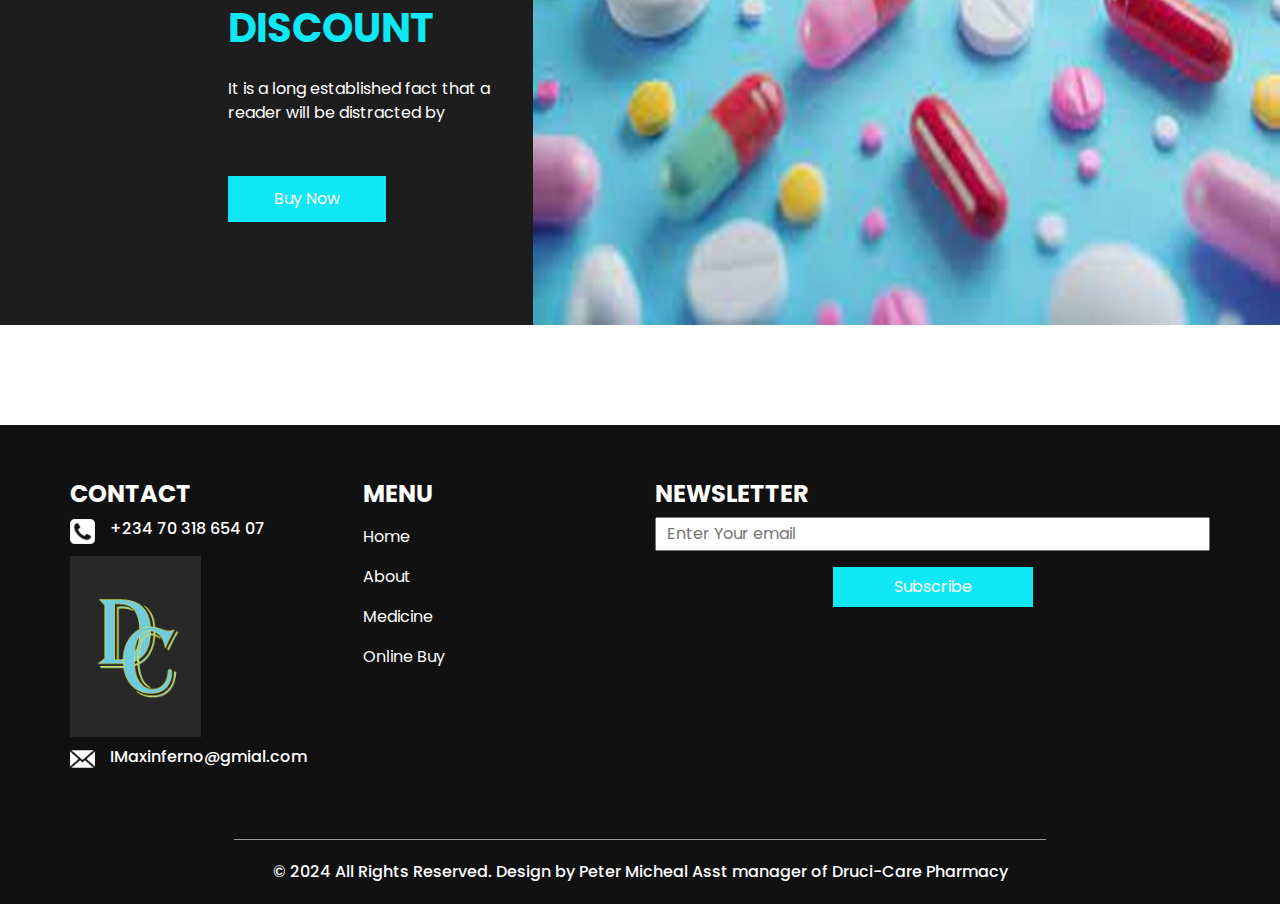
<file: news.html>
<!DOCTYPE html>
<html>

<head>
  <!-- Basic -->
  <meta charset="utf-8" />
  <meta http-equiv="X-UA-Compatible" content="IE=edge" />
  <!-- Mobile Metas -->
  <meta name="viewport" content="width=device-width, initial-scale=1, shrink-to-fit=no" />
  <!-- Site Metas -->
  <meta name="keywords" content="" />
  <meta name="description" content="" />
  <meta name="author" content="" />

  <title>Druci-care</title>

  <!-- slider stylesheet -->
  <link rel="stylesheet" type="text/css"
    href="https://cdnjs.cloudflare.com/ajax/libs/OwlCarousel2/2.1.3/assets/owl.carousel.min.css" />

  <!-- font awesome style -->
  <link rel="stylesheet" href="https://cdnjs.cloudflare.com/ajax/libs/font-awesome/4.7.0/css/font-awesome.min.css">


  <!-- bootstrap core css -->
  <link rel="stylesheet" type="text/css" href="bootstrap.css" />

  <!-- fonts style -->
  <link href="https://fonts.googleapis.com/css?family=Poppins:400,600,700|Roboto:400,700&display=swap" rel="stylesheet">

  <!-- Custom styles for this template -->
  <link href="style.css" rel="stylesheet" />
  <!-- responsive style -->
  <link href="responsive.css" rel="stylesheet" />
</head>

<body>
  <div class="hero_area">
    <!-- header section strats -->
    <header class="header_section">
      <div class="container">
        <div class="top_contact-container">
          <div class="tel_container">
            <a href="">
              <img src="telephone-symbol-button.png" alt=""> Call : +234 70 318 654 07
            </a>
          </div>
          <div class="social-container">
            <a href="">
              <img src="fb.png" alt="" class="s-1">
            </a>
            <a href="">
              <img src="twitter.png" alt="" class="s-2">
            </a>
            <a href="">
              <img src="instagram.png" alt="" class="s-3">
            </a>
          </div>
        </div>
      </div>
      <div class="container-fluid">
        <nav class="navbar navbar-expand-lg custom_nav-container pt-3">
          <a class="navbar-brand" href="index.html">
            <img src="logo.png" alt="">
            <span>
              Druci- <span>Care</span>
            </span>
          </a>
          <button class="navbar-toggler" type="button" data-toggle="collapse" data-target="#navbarSupportedContent"
            aria-controls="navbarSupportedContent" aria-expanded="false" aria-label="Toggle navigation">
            <span class="navbar-toggler-icon"></span>
          </button>

          <div class="collapse navbar-collapse" id="navbarSupportedContent">
            <div class="d-flex  flex-column flex-lg-row align-items-center w-100 justify-content-between">
              <ul class="navbar-nav  ">
                <li class="nav-item active">
                  <a class="nav-link" href="index.html">Home <span class="sr-only">(current)</span></a>
                </li>
                <li class="nav-item">
                  <a class="nav-link" href="about.html"> About </a>
                </li>
                <li class="nav-item">
                  <a class="nav-link" href="medicine.html"> Medicine </a>
                </li>
                <li class="nav-item">
                  <a class="nav-link" href="buy.html"> Online Buy </a>
                </li>
                <li class="nav-item">
                  <a class="nav-link" href="news.html"> News </a>
                </li>
                <li class="nav-item">
                  <a class="nav-link" href="contact.html">Contact us</a>
                </li>
              </ul>
              <form class="form-inline ">
                <input type="search" placeholder="Search">
                <button class="btn  my-2 my-sm-0 nav_search-btn" type="submit"></button>
              </form>
              <div class="add_to_cart_btn-container ml-0 ml-lg-5">

                <a href="buy.html">
                  <img src="cart-svgrepo-com.svg" style="height: 50px; width: 50%;" alt="">
                  <i class="fa fa-cart"></i>
                </a>
              </div>
            </div>
          </div>

        </nav>
      </div>
    </header>
    <!-- end header section -->

  <!-- about section -->
  <section class="about_section layout_padding">
    <div class="container">
      <div class="custom_heading-container ">
        <h2>
          News
        </h2>
      </div>

      <div class="img-box">
        <img src="about-medicine.png" alt="">
      </div>
      <div class="detail-box">
        <p>
          It is a long established fact that a reader will be distracted by the readable content of a page when looking
          at its layout. The point of using Lorem Ipsum is that it has a more-or-less normal distribution of letters, as
          opposed to using 'Content here, content here', making it
        </p>
        <div class="d-flex justify-content-center">
          <a href="">
            Read More
          </a>
        </div>
      </div>
    </div>
  </section>

  <!-- end about section -->


  <section class="feature_section  layout_padding">
    <div class="container">
      <div class="feature_container">
        <div class="box">
          <div class="img-box">
            <svg version="1.1" id="Capa_1" xmlns="http://www.w3.org/2000/svg" xmlns:xlink="http://www.w3.org/1999/xlink"
              x="0px" y="0px" viewBox="0 0 422.518 422.518" style="enable-background:new 0 0 422.518 422.518;"
              xml:space="preserve">
              <path d="M422.512,215.424c0-0.079-0.004-0.158-0.005-0.237c-0.116-5.295-4.368-9.514-9.727-9.514h-2.554l-39.443-76.258
             c-1.664-3.22-4.983-5.225-8.647-5.226l-67.34-0.014l2.569-20.364c0.733-8.138-1.783-15.822-7.086-21.638
             c-5.293-5.804-12.683-9.001-20.81-9.001h-209c-5.255,0-9.719,4.066-10.22,9.308l-2.095,16.778h119.078
             c7.732,0,13.836,6.268,13.634,14c-0.203,7.732-6.635,14-14.367,14H126.78c0.007,0.02,0.014,0.04,0.021,0.059H10.163
             c-5.468,0-10.017,4.432-10.16,9.9c-0.143,5.468,4.173,9.9,9.641,9.9H164.06c7.168,1.104,12.523,7.303,12.326,14.808
             c-0.216,8.242-7.039,14.925-15.267,14.994H54.661c-5.523,0-10.117,4.477-10.262,10c-0.145,5.523,4.215,10,9.738,10h105.204
             c7.273,1.013,12.735,7.262,12.537,14.84c-0.217,8.284-7.109,15-15.393,15H35.792v0.011H25.651c-5.523,0-10.117,4.477-10.262,10
             c-0.145,5.523,4.214,10,9.738,10h8.752l-3.423,35.818c-0.734,8.137,1.782,15.821,7.086,21.637c5.292,5.805,12.683,9.001,20.81,9.001
             h7.55C69.5,333.8,87.3,349.345,109.073,349.345c21.773,0,40.387-15.545,45.06-36.118h94.219c7.618,0,14.83-2.913,20.486-7.682
             c5.172,4.964,12.028,7.682,19.514,7.682h1.55c3.597,20.573,21.397,36.118,43.171,36.118c21.773,0,40.387-15.545,45.06-36.118h6.219
             c16.201,0,30.569-13.171,32.029-29.36l6.094-67.506c0.008-0.091,0.004-0.181,0.01-0.273c0.01-0.139,0.029-0.275,0.033-0.415
             C422.52,215.589,422.512,215.508,422.512,215.424z M109.597,329.345c-13.785,0-24.707-11.214-24.346-24.999
             c0.361-13.786,11.87-25.001,25.655-25.001c13.785,0,24.706,11.215,24.345,25.001C134.89,318.131,123.382,329.345,109.597,329.345z
              M333.597,329.345c-13.785,0-24.706-11.214-24.346-24.999c0.361-13.786,11.87-25.001,25.655-25.001
             c13.785,0,24.707,11.215,24.345,25.001C358.89,318.131,347.382,329.345,333.597,329.345z M396.457,282.588
             c-0.52,5.767-5.823,10.639-11.58,10.639h-6.727c-4.454-19.453-21.744-33.882-42.721-33.882c-20.977,0-39.022,14.429-44.494,33.882
             h-2.059c-2.542,0-4.81-0.953-6.389-2.685c-1.589-1.742-2.337-4.113-2.106-6.676l12.609-139.691l28.959,0.006l-4.59,50.852
             c-0.735,8.137,1.78,15.821,7.083,21.637c5.292,5.806,12.685,9.004,20.813,9.004h56.338L396.457,282.588z" />
              <g>
              </g>
              <g>
              </g>
              <g>
              </g>
              <g>
              </g>
              <g>
              </g>
              <g>
              </g>
              <g>
              </g>
              <g>
              </g>
              <g>
              </g>
              <g>
              </g>
              <g>
              </g>
              <g>
              </g>
              <g>
              </g>
              <g>
              </g>
              <g>
              </g>
            </svg>
          </div>
          <div class="detail-box">
            <h5>
              Fast Delivery
            </h5>
            <p>
              It is a long established fact that a reader will be distracted by
            </p>
          </div>
        </div>
        <div class="box">
          <div class="img-box">
            <svg id="Capa_1" enable-background="new 0 0 512 512" height="512" viewBox="0 0 512 512" width="512"
              xmlns="http://www.w3.org/2000/svg">
              <path
                d="m471.728 84.718h-431.456c-22.206 0-40.272 18.066-40.272 40.272v243.623 18.395.005c0 22.205 18.064 40.27 40.27 40.27h431.46c22.205 0 40.27-18.065 40.27-40.27v-.005-18.395-243.623c0-22.206-18.066-40.272-40.272-40.272zm-431.456 20h431.455c11.179 0 20.272 9.094 20.272 20.272v233.623h-294.622c-5.522 0-10 4.477-10 10s4.478 10 10 10h294.623v8.395c0 11.178-9.094 20.272-20.272 20.272h-431.456c-11.178 0-20.272-9.094-20.272-20.273v-8.395h89.418c5.522 0 10-4.477 10-10s-4.478-10-10-10h-89.418v-233.622c0-11.178 9.094-20.272 20.272-20.272z" />
              <path
                d="m280.063 167.544h53.989c5.522 0 10-4.477 10-10s-4.478-10-10-10h-53.989c-5.522 0-10 4.477-10 10s4.477 10 10 10z" />
              <path
                d="m377.55 167.544h55.505c5.522 0 10-4.477 10-10s-4.478-10-10-10h-55.505c-5.522 0-10 4.477-10 10s4.477 10 10 10z" />
              <path
                d="m280.063 210.314h152.992c5.522 0 10-4.477 10-10s-4.478-10-10-10h-152.992c-5.522 0-10 4.477-10 10s4.477 10 10 10z" />
              <path
                d="m280.063 254.169h45.989c5.522 0 10-4.477 10-10s-4.478-10-10-10h-45.989c-5.522 0-10 4.477-10 10s4.477 10 10 10z" />
              <path
                d="m422.75 234.169h-38.993c-13.348 0-24.207 10.859-24.207 24.207v37.636c0 13.348 10.859 24.208 24.207 24.208h38.993c13.348 0 24.207-10.859 24.207-24.208v-37.636c0-13.348-10.859-24.207-24.207-24.207zm4.207 61.843c0 2.32-1.888 4.208-4.207 4.208h-38.993c-2.319 0-4.207-1.888-4.207-4.208v-37.636c0-2.32 1.888-4.207 4.207-4.207h38.993c2.319 0 4.207 1.887 4.207 4.207z" />
              <path
                d="m280.063 298.297h45.989c5.522 0 10-4.477 10-10s-4.478-10-10-10h-45.989c-5.522 0-10 4.477-10 10s4.477 10 10 10z" />
              <path
                d="m79.072 319.081h140.993c5.522 0 10-4.477 10-10v-39.955-114.582c0-5.523-4.478-10-10-10h-140.993c-5.522 0-10 4.477-10 10v114.583 39.955c0 5.522 4.478 9.999 10 9.999zm130.993-20h-120.993v-28.724c.03-.113.06-.227.091-.339 4.169-15.41 18.521-26.172 34.902-26.172h51.008c16.38 0 30.732 10.763 34.902 26.169.03.113.061.226.09.339zm-81.794-96.534c0-11.744 9.554-21.298 21.298-21.298s21.298 9.554 21.298 21.298-9.554 21.298-21.298 21.298-21.298-9.554-21.298-21.298zm81.794 33.371c-7.335-5.755-16.118-9.714-25.618-11.298 4.058-6.39 6.42-13.958 6.42-22.073 0-17.041-10.376-31.702-25.14-38.003h44.339v71.374zm-76.653-71.374c-14.765 6.301-25.14 20.963-25.14 38.003 0 8.114 2.362 15.683 6.42 22.073-9.501 1.583-18.285 5.543-25.619 11.298v-71.374z" />
              <path
                d="m159.66 360.3c-7.549-5.03-17.605 2.261-15.18 10.977 1.142 4.104 4.876 7.118 9.141 7.321 4.271.204 8.264-2.408 9.808-6.389 1.66-4.282.096-9.38-3.769-11.909z" />
            </svg>
          </div>
          <div class="detail-box">
            <h5>
              license of government
            </h5>
            <p>
              It is a long established fact that a reader will be distracted by
            </p>
          </div>
        </div>
        <div class="box">
          <div class="img-box">
            <svg version="1.1" id="Capa_1" xmlns="http://www.w3.org/2000/svg" xmlns:xlink="http://www.w3.org/1999/xlink"
              x="0px" y="0px" viewBox="0 0 315.377 315.377" style="enable-background:new 0 0 315.377 315.377;"
              xml:space="preserve">
              <g>
                <g>
                  <path
                    d="M107.712,181.769l-7.938,7.705c-1.121,1.089-1.753,2.584-1.753,4.146v3.288c0,3.191,2.588,5.779,5.78,5.779h47.4
                 c3.196,0,5.782-2.588,5.782-5.779v-4.256c0-3.191-2.586-5.78-5.782-5.78h-26.19l0.722-0.664
                 c17.117-16.491,29.232-29.471,29.232-46.372c0-13.513-8.782-27.148-28.409-27.148c-8.568,0-16.959,2.75-23.629,7.74
                 c-2.166,1.625-2.918,4.537-1.803,7.007l1.458,3.224c0.708,1.568,2.074,2.739,3.735,3.195c1.651,0.456,3.433,0.148,4.842-0.836
                 c4.289-2.995,8.704-4.515,13.127-4.515c8.608,0,12.971,4.28,12.971,12.662C137.142,152.524,127.72,162.721,107.712,181.769z" />
                </g>
                <g>
                  <path d="M194.107,114.096c-0.154-0.014-0.31-0.02-0.464-0.02h-1.765c-1.89,0-3.658,0.923-4.738,2.469l-35.4,50.66
                 c-0.678,0.971-1.041,2.127-1.041,3.311v4.061c0,3.192,2.586,5.78,5.778,5.78h32.322v16.551c0,3.191,2.586,5.779,5.778,5.779h5.519
                 c3.19,0,5.781-2.588,5.781-5.779v-16.551h5.698c3.192,0,5.781-2.588,5.781-5.78v-3.753c0-3.19-2.589-5.779-5.781-5.779h-5.698
                 v-45.189c0-3.19-2.591-5.779-5.781-5.779h-5.519C194.419,114.077,194.261,114.083,194.107,114.096z M188.799,165.045h-17.453
                 c4.434-6.438,12.015-17.487,17.453-25.653V165.045z" />
                </g>
                <g>
                  <path
                    d="M157.906,290.377c-68.023,0-123.365-55.342-123.365-123.365c0-64.412,49.625-117.443,112.647-122.895v19.665
                 c0,1.397,0.771,2.681,2.003,3.337c0.558,0.298,1.169,0.444,1.778,0.444c0.737,0,1.474-0.216,2.108-0.643l44.652-30
                 c1.046-0.702,1.673-1.879,1.673-3.139c0-1.259-0.627-2.437-1.673-3.139l-44.652-30c-1.159-0.779-2.654-0.857-3.887-0.198
                 c-1.232,0.657-2.003,1.941-2.003,3.337v15.254C70.364,24.547,9.54,88.806,9.54,167.011c0,81.809,66.558,148.365,148.365,148.365
                 c37.876,0,73.934-14.271,101.532-40.183l-17.111-18.226C219.38,278.512,189.4,290.377,157.906,290.377z" />
                </g>
                <g>
                  <path d="M284.552,89.689c-5.111-8.359-11.088-16.252-17.759-23.456l-18.344,16.985c5.552,5.995,10.522,12.562,14.776,19.515
                 L284.552,89.689z" />
                </g>
                <g>
                  <path d="M280.146,150.258l24.773-3.363c-1.322-9.74-3.625-19.373-6.846-28.632l-23.612,8.211
                 C277.135,134.163,279.047,142.165,280.146,150.258z" />
                </g>
                <g>
                  <path d="M242.999,45.459c-8.045-5.643-16.678-10.496-25.66-14.427l-10.022,22.903c7.464,3.267,14.64,7.301,21.327,11.991
                 L242.999,45.459z" />
                </g>
                <g>
                  <path d="M253.208,245.353l19.303,15.887c6.244-7.587,11.75-15.817,16.363-24.462l-22.055-11.771
                 C262.983,232.195,258.404,239.041,253.208,245.353z" />
                </g>
                <g>
                  <path d="M280.908,176.552c-0.622,8.157-2.061,16.264-4.273,24.093l24.057,6.802c2.666-9.426,4.396-19.18,5.146-28.99
                 L280.908,176.552z" />
                </g>
              </g>
              <g>
              </g>
              <g>
              </g>
              <g>
              </g>
              <g>
              </g>
              <g>
              </g>
              <g>
              </g>
              <g>
              </g>
              <g>
              </g>
              <g>
              </g>
              <g>
              </g>
              <g>
              </g>
              <g>
              </g>
              <g>
              </g>
              <g>
              </g>
              <g>
              </g>
            </svg>

          </div>
          <div class="detail-box">
            <h5>
              support24/7
            </h5>
            <p>
              It is a long established fact that a reader will be distracted by
            </p>
          </div>
        </div>
      </div>
    </div>
  </section>

  <!-- end feature section -->

  <div class="layout_padding-bottom">
    <!-- discount section -->

    <section class="discount_section">
      <div class="container-fluid">
        <div class="row">
          <div class="col-lg-3 col-md-5 offset-md-2">
            <div class="detail-box">
              <h2>
                You get <br>
                any medicine <br>
                on
                <span>
                  10% discount
                </span>

              </h2>
              <p>
                It is a long established fact that a reader will be distracted by
              </p>
              <div>
                <a href="">
                  Buy Now
                </a>
              </div>
            </div>
          </div>
          <div class="col-lg-7 col-md-5">
            <div class="img-box">
              <img src="medicines.jpg" alt="">
            </div>
          </div>
        </div>
      </div>
    </section>

    <!-- end discount section -->
  </div>



 <!-- info section -->
 <section class="info_section layout_padding2">
  <div class="container">
    <div class="row">
      <div class="col-md-3">
        <div class="info_contact">
          <h4>
            Contact
          </h4>
          <div class="box">
            <div class="img-box">
              <img src="telephone-symbol-button.png" alt="">
            </div>
            <div class="detail-box">
              <h6>
                +234 70 318 654 07
              </h6>
            </div>
          </div>
          <img src="logo.png" style="height: 50%; width: 50%;" alt="">
          <div class="box">
            <div class="img-box">
              <img src="email.png" alt="">
            </div>
            <div class="detail-box">
              <h6>
                IMaxinferno@gmial.com
              </h6>
            </div>
          </div>
        </div>
      </div>
      <div class="col-md-3">
        <div class="info_menu">
          <h4>
            Menu
          </h4>
          <ul class="navbar-nav  ">
            <li class="nav-item active">
              <a class="nav-link" href="index.html">Home <span class="sr-only">(current)</span></a>
            </li>
            <li class="nav-item">
              <a class="nav-link" href="about.html"> About </a>
            </li>
            <li class="nav-item">
              <a class="nav-link" href="medicine.html"> Medicine </a>
            </li>
            <li class="nav-item">
              <a class="nav-link" href="buy.html"> Online Buy </a>
            </li>
          </ul>
        </div>
      </div>
      <div class="col-md-6">
        <div class="info_news">
          <h4>
            Newsletter
          </h4>
          <form action="">
            <input type="text" placeholder="Enter Your email">
            <div class="d-flex justify-content-center justify-content-end mt-3">
              <button>
                Subscribe
              </button>
            </div>
          </form>
        </div>
      </div>
    </div>
  </div>
</section>


<!-- end info section -->

<!-- footer section -->
<section class="container-fluid footer_section">
  <p>
    &copy; 2024 All Rights Reserved. Design by Peter Micheal
    <a href="https://html.design/">Asst manager of Druci-Care Pharmacy</a>
  </p>
</section>
<!-- footer section -->

<script type="text/javascript" src="jquery-3.4.1.min.js"></script>
<script type="text/javascript" src="bootstrap.js"></script>
<script type="text/javascript" src="https://cdnjs.cloudflare.com/ajax/libs/OwlCarousel2/2.2.1/owl.carousel.min.js">
</script>
<script type="text/javascript">
  $(".owl-carousel").owlCarousel({
    loop: true,
    margin: 10,
    nav: true,
    navText: [],
    autoplay: true,
    responsive: {
      0: {
        items: 1
      },
      600: {
        items: 2
      },
      1000: {
        items: 4
      }
    }
  });
</script>
<script type="text/javascript">
  $(".owl-2").owlCarousel({
    loop: true,
    margin: 10,
    nav: true,
    navText: [],
    autoplay: true,

    responsive: {
      0: {
        items: 1
      },
      600: {
        items: 2
      },
      1000: {
        items: 4
      }
    }
  });
</script>
</body>

</html>
</file>
<file: style.css>
body {
  font-family: "Poppins", sans-serif;
  color: #000000;
  background-color: #ffffff;
}

.layout_padding {
  padding: 100px 0;
}

.layout_padding2 {
  padding: 55px 0;
}

.layout_padding2-top {
  padding-top: 55px;
}

.layout_padding2-bottom {
  padding-bottom: 55px;
}

.layout_padding-top {
  padding-top: 100px;
}

.layout_padding-bottom {
  padding-bottom: 100px;
}

.custom_heading-container {
  display: -webkit-box;
  display: -ms-flexbox;
  display: flex;
  -webkit-box-pack: center;
      -ms-flex-pack: center;
          justify-content: center;
}

.custom_heading-container h2 {
  text-transform: uppercase;
  position: relative;
}

.custom_heading-container h2::after {
  content: "";
  position: absolute;
  bottom: -5px;
  left: 50%;
  -webkit-transform: translateX(-50%);
          transform: translateX(-50%);
  width: 50px;
  height: 5px;
  background-color: #10e7f4;
}

/*header section*/
.hero_area {
  height: 100vh;
  background-image: url(hero-bg.jpg);
}

.sub_page .hero_area {
  height: auto;
}

.hero_area.sub_pages {
  height: auto;
}

.header_section .top_contact-container {
  display: -webkit-box;
  display: -ms-flexbox;
  display: flex;
  -webkit-box-pack: justify;
      -ms-flex-pack: justify;
          justify-content: space-between;
  padding: 5px 0;
  font-family: 'Roboto', sans-serif;
}

.header_section .top_contact-container .tel_container a {
  color: #ffffff;
  text-transform: uppercase;
  display: -webkit-box;
  display: -ms-flexbox;
  display: flex;
  -webkit-box-align: center;
      -ms-flex-align: center;
          align-items: center;
}

.header_section .top_contact-container .tel_container a img {
  width: 20px;
  margin-right: 10px;
}

.header_section .top_contact-container .social-container img {
  margin: 0 5px;
}

.header_section .top_contact-container .social-container img.s-1 {
  width: 25px;
}

.header_section .top_contact-container .social-container img.s-2 {
  width: 25px;
}

.header_section .top_contact-container .social-container img.s-3 {
  width: 25px;
}

.header_section .container-fluid {
  background-color: #2c2c2c;
}

.header_section .container-fluid {
  padding-right: 25px;
  padding-left: 25px;
}

.header_section .nav_container {
  margin: 0 auto;
}

.custom_nav-container.navbar-expand-lg .navbar-nav .nav-link {
  padding: 10px 25px;
  color: #ffffff;
  text-align: center;
  text-transform: uppercase;
  font-family: 'Roboto', sans-serif;
}

a,
a:hover,
a:focus {
  text-decoration: none;
}

a:hover,
a:focus {
  color: initial;
}

.btn,
.btn:focus {
  outline: none !important;
  -webkit-box-shadow: none;
          box-shadow: none;
}

.navbar-brand,
.navbar-brand:hover {
  text-transform: uppercase;
  font-weight: bold;
  font-size: 24px;
  color: #fafcfd;
}

.custom_nav-container .nav_search-btn {
  background-image: url(search-icon.png);
  background-size: 18px;
  background-repeat: no-repeat;
  background-position: center;
  width: 35px;
  height: 35px;
  padding: 0;
  border: none;
  border-radius: 0;
}

.login_btn-contanier a {
  text-transform: uppercase;
  color: #ffffff;
  display: -webkit-box;
  display: -ms-flexbox;
  display: flex;
  -webkit-box-align: center;
      -ms-flex-align: center;
          align-items: center;
  font-family: 'Roboto', sans-serif;
}

.login_btn-contanier a img {
  margin-right: 15px;
}

.navbar-brand {
  display: -webkit-box;
  display: -ms-flexbox;
  display: flex;
  -webkit-box-align: center;
      -ms-flex-align: center;
          align-items: center;
}

.navbar-brand img {
  width: 40px;
  margin-right: 5px;
}

.navbar-brand span {
  font-size: 20px;
  font-weight: 700;
  color: #ffffff;
  margin-top: 5px;
}

.custom_nav-container {
  z-index: 99999;
  padding: 10px 0;
}

.custom_nav-container .form-inline {
  -webkit-box-flex: 1;
      -ms-flex-positive: 1;
          flex-grow: 1;
  -ms-flex-wrap: nowrap;
      flex-wrap: nowrap;
}

.custom_nav-container .form-inline input {
  width: 84%;
  border: none;
  outline: none;
  padding: 4px;
  padding-left: 15px;
  text-transform: uppercase;
  height: 35px;
  background-color: #ffffff;
}

.custom_nav-container .form-inline button {
  background-color: #ffffff;
}

.custom_nav-container .navbar-toggler {
  outline: none;
}

.custom_nav-container .navbar-toggler .navbar-toggler-icon {
  background-image: url(menu.png);
  background-size: 42px;
}

/*end header section*/
/* slider section */
.slider_section {
  height: 100%;
  display: -webkit-box;
  display: -ms-flexbox;
  display: flex;
  -webkit-box-align: center;
      -ms-flex-align: center;
          align-items: center;
  padding-bottom: 75px;
}

.slider_section .img-box img {
  width: 100%;
}

.slider_section .detail-box h1 {
  color: #2c2c2c;
}

.slider_section .detail-box h1 span {
  font-size: 4rem;
  color: #ffffff;
  font-weight: bold;
}

.slider_section .detail-box p {
  color: #ffffff;
}

.slider_section .detail-box a {
  display: inline-block;
  padding: 10px 45px;
  background-color: #2c2c2c;
  border: 1px solid #2c2c2c;
  color: #ffffff;
  margin-top: 35px;
  margin-bottom: 45px;
}

.slider_section .detail-box a:hover {
  background-color: transparent;
  color: #2c2c2c;
}

.slider_section #carouselExampleIndicators {
  width: 100%;
}

.slider_section .carousel-control-prev,
.slider_section .carousel-control-next {
  position: absolute;
  left: 2.5%;
  width: 45px;
  height: 45px;
  border: none;
  border-radius: 100%;
  opacity: 1;
  background-repeat: no-repeat;
  background-size: 12px;
  background-position: center;
  background-color: #2c2c2c;
  -webkit-transform: translateY(-50%) translatex(0);
          transform: translateY(-50%) translatex(0);
}

.slider_section .carousel-control-prev:hover,
.slider_section .carousel-control-next:hover {
  background-color: #ffffff;
  width: 55px;
  height: 55px;
  -webkit-transform: translateY(-50%) translatex(-5px);
          transform: translateY(-50%) translatex(-5px);
}

.slider_section .carousel-control-prev {
  top: 47%;
  background-image: url(left-arrow.png);
}

.slider_section .carousel-control-prev:hover {
  background-image: url(left-arrow-blue.png);
}

.slider_section .carousel-control-next {
  top: 62%;
  background-image: url(right-arrow.png);
}

.slider_section .carousel-control-next:hover {
  background-image: url(right-arrow-blue.png);
}

.slider_section .carousel-indicators {
  bottom: -75px;
}

.slider_section .carousel-indicators li {
  margin: 0;
  height: 1px;
  opacity: 1;
  width: 40px;
}

.slider_section .carousel-indicators li.active {
  height: 5px;
  margin-top: -2px;
  width: 45px;
}

.feature_section .feature_container {
  display: -webkit-box;
  display: -ms-flexbox;
  display: flex;
  -ms-flex-wrap: wrap;
      flex-wrap: wrap;
  -webkit-box-pack: justify;
      -ms-flex-pack: justify;
          justify-content: space-between;
  text-align: center;
}

.feature_section .feature_container .box {
  display: -webkit-box;
  display: -ms-flexbox;
  display: flex;
  width: 350px;
  min-width: 350px;
  -webkit-box-orient: vertical;
  -webkit-box-direction: normal;
      -ms-flex-direction: column;
          flex-direction: column;
  -webkit-box-align: center;
      -ms-flex-align: center;
          align-items: center;
  margin: 30px auto;
}

.feature_section .feature_container .box .img-box {
  border: 1px solid #000000;
  width: 85px;
  padding: 15px;
  border-radius: 3px;
}

.feature_section .feature_container .box .img-box svg {
  width: 100%;
  height: auto;
}

.feature_section .feature_container .box .detail-box {
  margin-top: 15px;
}

.feature_section .feature_container .box .detail-box h5 {
  text-transform: uppercase;
  font-weight: bold;
}

.feature_section .feature_container .box:hover .img-box {
  border: 1px solid #10e7f4;
}

.feature_section .feature_container .box:hover .img-box svg {
  fill: #10e7f4;
}

.discount_section {
  background-color: #1e1d1d;
  color: #ffffff;
}

.discount_section .row {
  -webkit-box-align: center;
      -ms-flex-align: center;
          align-items: center;
}

.discount_section .row .col-lg-7 {
  padding: 0;
}

.discount_section .detail-box {
  padding: 45px 0;
}

.discount_section .detail-box h2 {
  text-transform: uppercase;
  font-size: 2.5rem;
  font-weight: bold;
}

.discount_section .detail-box h2 span {
  color: #10e7f4;
}

.discount_section .detail-box p {
  margin-top: 25px;
}

.discount_section .detail-box a {
  display: inline-block;
  padding: 10px 45px;
  background-color: #10e7f4;
  border: 1px solid #10e7f4;
  color: #ffffff;
  margin-top: 35px;
}

.discount_section .detail-box a:hover {
  background-color: transparent;
  color: #10e7f4;
}

.discount_section .img-box img {
  width: 100%;
}

.health_section .health_carousel-container {
  width: 90%;
  margin: 0 auto;
}

.health_section a {
  display: inline-block;
  padding: 10px 45px;
  background-color: #2c2c2c;
  border: 1px solid #2c2c2c;
  color: #ffffff;
  margin-top: 30px;
}

.health_section a:hover {
  background-color: transparent;
  color: #2c2c2c;
}

.health_section .box {
  display: -webkit-box;
  display: -ms-flexbox;
  display: flex;
  -webkit-box-orient: vertical;
  -webkit-box-direction: normal;
      -ms-flex-direction: column;
          flex-direction: column;
  -webkit-box-align: center;
      -ms-flex-align: center;
          align-items: center;
  width: 300px;
  height: 360px;
  -webkit-box-pack: justify;
      -ms-flex-pack: justify;
          justify-content: space-between;
  border: 1px solid #a6a6a6;
  margin: 20px 0;
  font-family: 'Roboto', sans-serif;
}

.health_section .box .img-box img {
  width: 100%;
}

.health_section .box .btn_container {
  width: 100%;
}

.health_section .box .btn_container a {
  display: inline-block;
  padding: 8px 15px;
  background-color: #2c2c2c;
  border: 1px solid #2c2c2c;
  color: #ffffff;
  margin: -0.5px 0 0 -0.5px;
}

.health_section .box .btn_container a:hover {
  background-color: transparent;
  color: #2c2c2c;
}

.health_section .box .btn_container a:hover {
  background-color: #10e7f4;
  color: #ffffff;
  border-color: transparent;
}

.health_section .box .detail-box {
  width: 100%;
  display: -webkit-box;
  display: -ms-flexbox;
  display: flex;
  -webkit-box-pack: justify;
      -ms-flex-pack: justify;
          justify-content: space-between;
  padding: 0 15px;
}

.health_section .box .detail-box .star_container {
  color: #f5c608;
}

.health_section .box .detail-box .text {
  display: -webkit-box;
  display: -ms-flexbox;
  display: flex;
}

.health_section .box .detail-box .text h6 {
  text-transform: uppercase;
}

.health_section .box .detail-box .text h6.price {
  font-weight: bold;
  margin-left: 15px;
}

.health_section .box .detail-box .text h6.price span {
  color: #10e7f4;
}

.health_section .owl-carousel .owl-nav.disabled {
  display: block;
}

.health_section .owl-carousel .owl-nav.disabled > div {
  position: absolute;
  top: -65px;
  background-color: #2c2c2c;
  width: 50px;
  height: 50px;
  background-size: 10px;
  background-position: center;
  background-repeat: no-repeat;
}

.health_section .owl-carousel .owl-nav.disabled > div:hover {
  background-color: #10e7f4;
}

.health_section .owl-carousel .owl-nav.disabled .owl-prev {
  background-image: url(prev.png);
  right: 95px;
}

.health_section .owl-carousel .owl-nav.disabled .owl-next {
  background-image: url(next.png);
  right: 35px;
}

.about_section {
  background-color: #f9f9f9;
  text-align: center;
}

.about_section .container {
  display: -webkit-box;
  display: -ms-flexbox;
  display: flex;
  -webkit-box-orient: vertical;
  -webkit-box-direction: normal;
      -ms-flex-direction: column;
          flex-direction: column;
  -webkit-box-align: center;
      -ms-flex-align: center;
          align-items: center;
}

.about_section .container .img-box {
  margin: 45px 0;
  margin-left: 40px;
}

.about_section .container .img-box img {
  width: 100%;
}

.about_section .container .detail-box a {
  display: inline-block;
  padding: 10px 45px;
  background-color: #2c2c2c;
  border: 1px solid #2c2c2c;
  color: #ffffff;
  margin-top: 35px;
}

.about_section .container .detail-box a:hover {
  background-color: transparent;
  color: #2c2c2c;
}

.client_section .client_container {
  width: 550px;
  margin: 0 auto;
  text-align: center;
}

.client_section .client_container .client_detail {
  border: 1px solid #000000;
  padding: 25px 20px;
}

.client_section .client_container .client_detail p {
  margin: 0;
}

.client_section .client_container .client_box {
  margin-top: 35px;
}

.client_section .client_container .client_box .name {
  margin-top: 25px;
}

.client_section .client_container .client_box .name h5 {
  text-transform: uppercase;
}

.client_section .client_container .client_box .name h6 {
  display: -webkit-box;
  display: -ms-flexbox;
  display: flex;
  -webkit-box-orient: vertical;
  -webkit-box-direction: normal;
      -ms-flex-direction: column;
          flex-direction: column;
  -webkit-box-align: center;
      -ms-flex-align: center;
          align-items: center;
  color: #2deaf5;
}

.client_section .client_container .client_box .name h6 img {
  margin-top: 5px;
}

.client_section .carousel-indicators {
  -webkit-box-align: center;
      -ms-flex-align: center;
          align-items: center;
  bottom: -25px;
}

.client_section .carousel-indicators li {
  margin: 3px;
  width: 20px;
  height: 20px;
  opacity: 1;
  background-color: #10e7f4;
  border-radius: 100%;
  position: relative;
}

.client_section .carousel-indicators li::before {
  content: "";
  width: 35%;
  height: 35%;
  position: absolute;
  top: 50%;
  left: 50%;
  -webkit-transform: translate(-50%, -50%);
          transform: translate(-50%, -50%);
  background-color: #ffffff;
  border-radius: 100%;
}

.client_section .carousel-indicators li.active {
  background-color: #161616;
  width: 15px;
  height: 15px;
}

.client_section .carousel-indicators li.active::before {
  display: none;
}

.contact_section .custom_heading-container {
  -webkit-box-pack: start;
      -ms-flex-pack: start;
          justify-content: start;
}

.contact_section .custom_heading-container h2::after {
  left: 0;
  -webkit-transform: none;
          transform: none;
}

.contact_section .form_contaier form .form-group {
  margin-bottom: 20px;
}

.contact_section .form_contaier form .form-control {
  border-radius: 0;
  height: 35px;
  -webkit-box-shadow: none;
          box-shadow: none;
}

.contact_section .form_contaier form .form-control#exampleInputMessage {
  height: 100px;
}

.contact_section .form_contaier form button {
  display: inline-block;
  padding: 10px 50px;
  background-color: #121313;
  border: 1px solid #121313;
  color: #ffffff;
  border-radius: 5px;
  margin-top: 15px;
}

.contact_section .form_contaier form button:hover {
  background-color: transparent;
  color: #121313;
}

.contact_section .detail-box {
  background-image: url(contact-bg.jpg);
  color: #ffffff;
  padding: 140px 15%;
  text-align: center;
  margin-top: 30px;
}

.contact_section .detail-box h3 {
  font-weight: bold;
  font-size: 32px;
}

.contact_section .detail-box p {
  margin-top: 25px;
}

.info_section {
  background-color: #121111;
  color: #ffffff;
}

.info_section h4 {
  text-transform: uppercase;
  font-weight: bold;
}

.info_section .info_contact .box {
  margin: 10px 0;
  display: -webkit-box;
  display: -ms-flexbox;
  display: flex;
}

.info_section .info_contact .box .img-box {
  margin-right: 15px;
}

.info_section .info_contact .box .img-box img {
  width: 25px;
}

.info_section .info_menu .navbar-nav .nav-item .nav-link {
  color: #ffffff;
}

.info_section .info_news form input {
  width: 100%;
  padding: 3px 10px;
}

.info_section .info_news form button {
  display: inline-block;
  padding: 7px 60px;
  background-color: #10e7f4;
  border: 1px solid #10e7f4;
  color: #ffffff;
}

.info_section .info_news form button:hover {
  background-color: transparent;
  color: #10e7f4;
}

/* footer section*/
.footer_section {
  background-color: #121111;
  font-weight: 500;
}

.footer_section p {
  color: #fbfcfd;
  margin: 0;
  text-align: center;
  padding: 20px;
  border-top: 1px solid #9b9b9b;
  width: 65%;
  margin: 0 auto;
}

.footer_section a {
  color: #fbfcfd;
}

/* end footer section*/
/*# sourceMappingURL=style.css.map */
</file>
<file: responsive.css>
@media (max-width: 1120px) {


    .custom_nav-container .form-inline input {
        display: none;
    }

}

@media (max-width: 992px) {
    .login_btn-contanier {
        margin: 15px 0;
    }

    .hero_area {
        height: auto;
    }

    .slider_section.position-relative {
        padding: 120px 0;
    }
}

@media (max-width: 768px) {

    .slider_section .carousel-control-prev,
    .slider_section .carousel-control-next {
        display: none;
    }

    .slider_section .detail-box {
        margin-top: 20px;
        text-align: center;
    }

    .discount_section .detail-box {
        text-align: center;
    }

    .client_section .client_container {
        width: 95%;
    }

    .contact_section {
        padding-left: 15px;
        padding-right: 15px;
    }

    .contact_section .detail-box {
        margin: 0 -15px;
        margin-top: 25px;
    }

    .info_section {
        text-align: center;
    }

    .info_section .row>div {
        margin: 25px 0;
    }

    .info_section .info_contact .box {
        justify-content: center;
    }

    .footer_section p {
        width: auto;
    }
}

@media (max-width: 576px) {
    .health_section .box {
        width: auto;
        margin-right: 5px;
    }
}

@media (max-width: 480px) {}

@media (max-width: 420px) {}

@media (max-width: 360px) {
    .top_contact-container {
        display: none !important;
    }
}

@media (min-width: 1200px) {
    .container {
        max-width: 1170px;
    }
}
</file>
